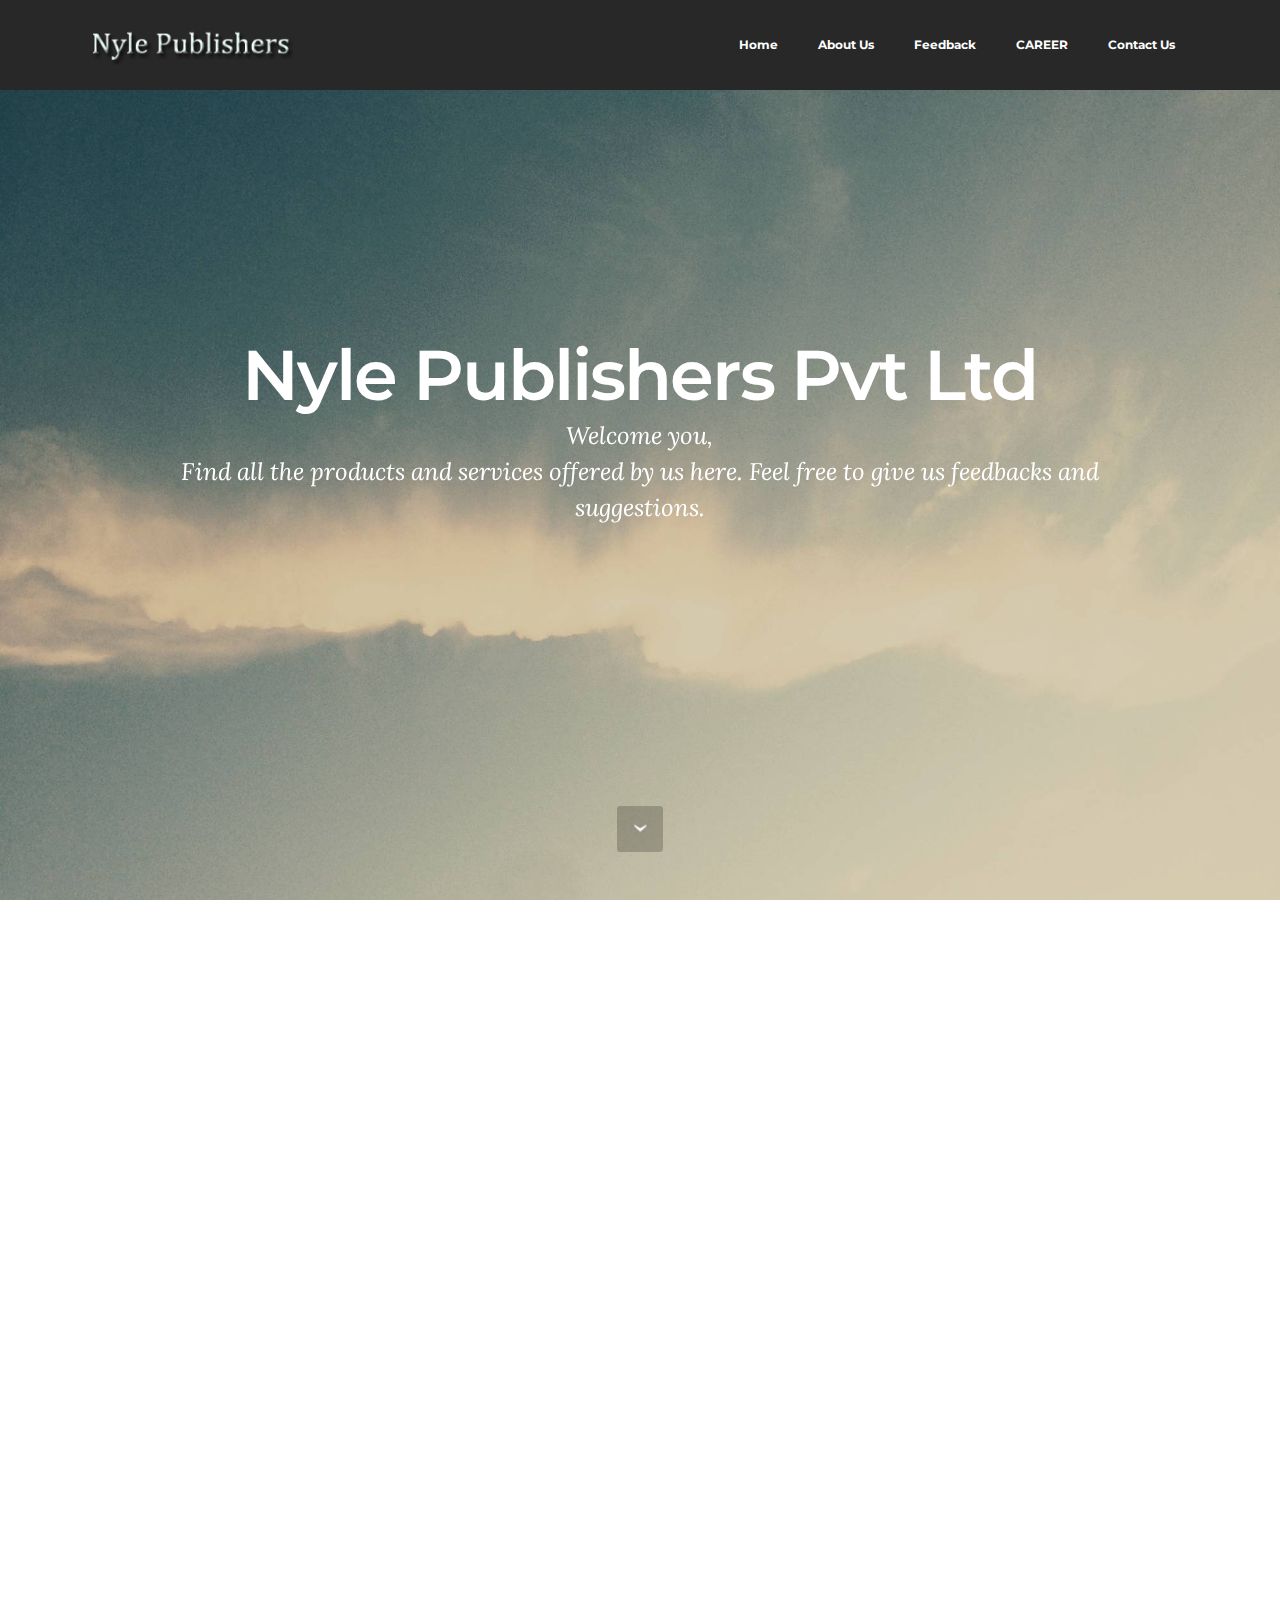
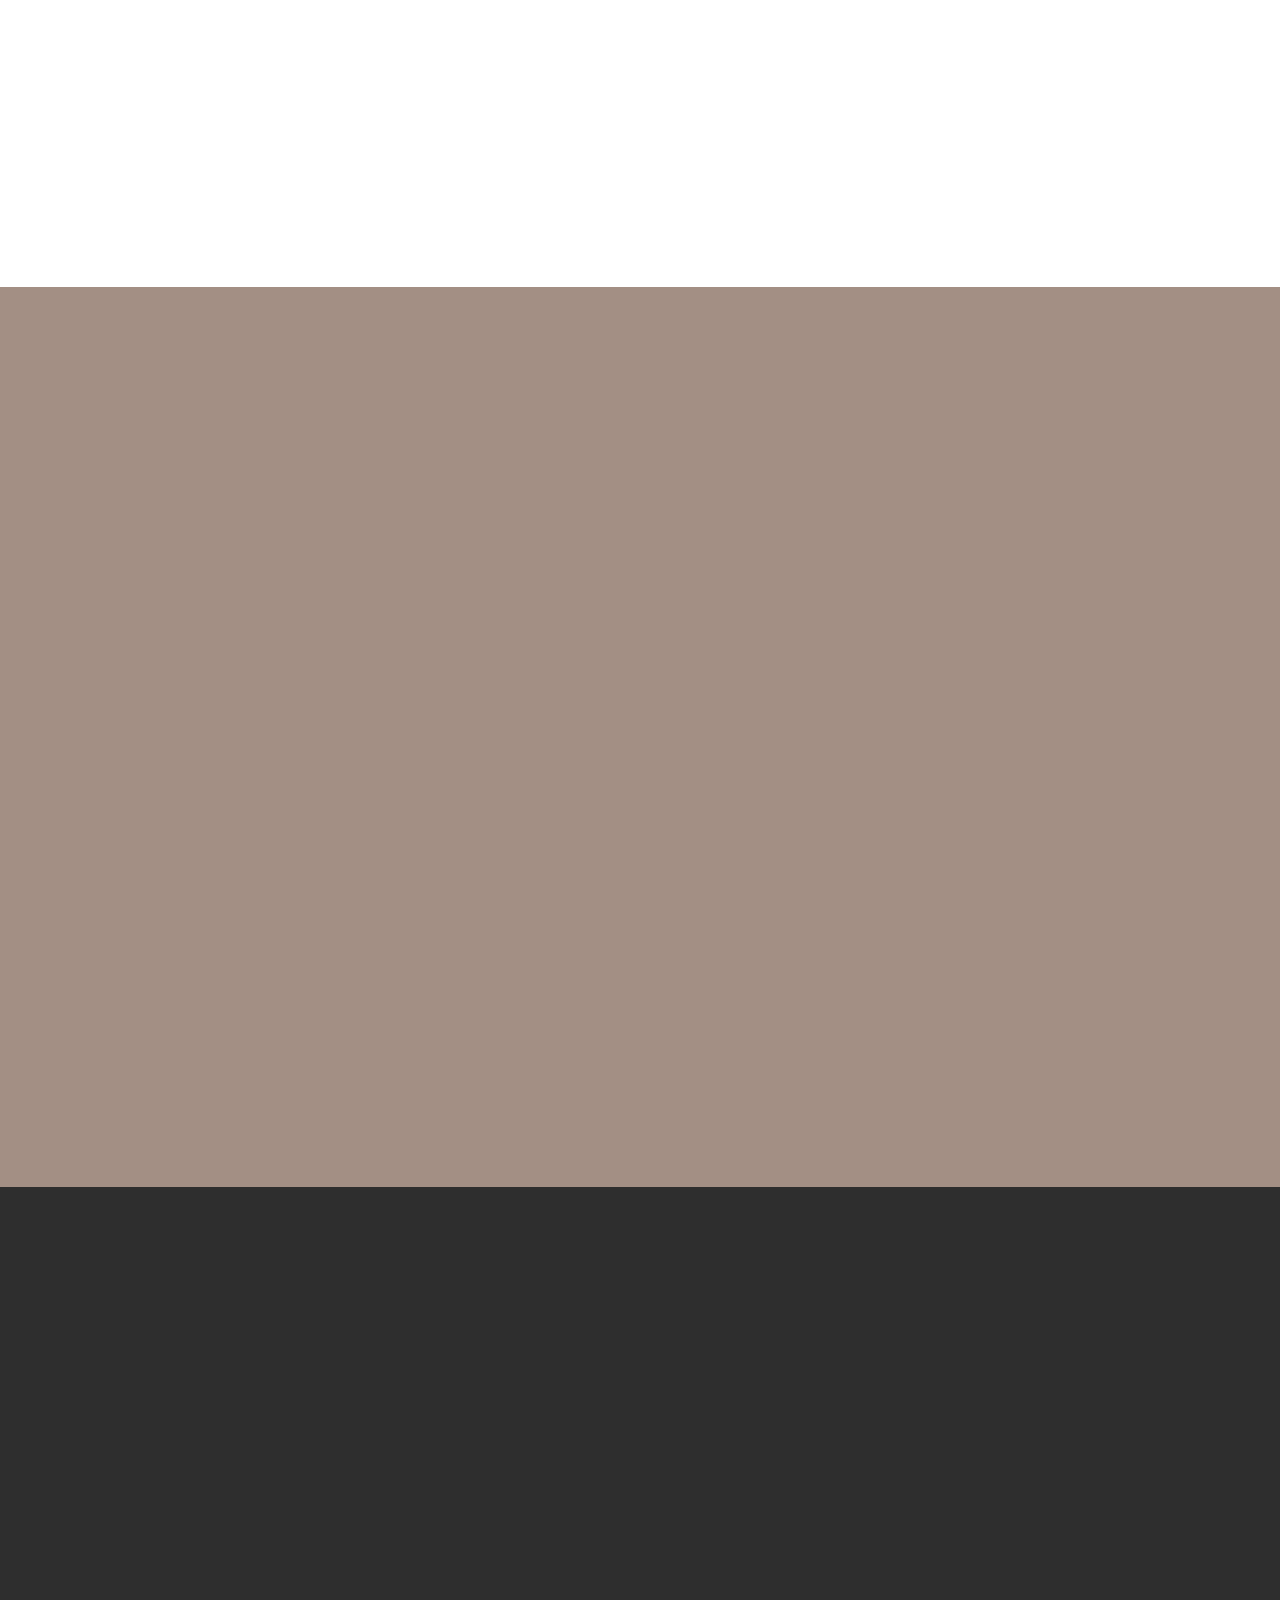
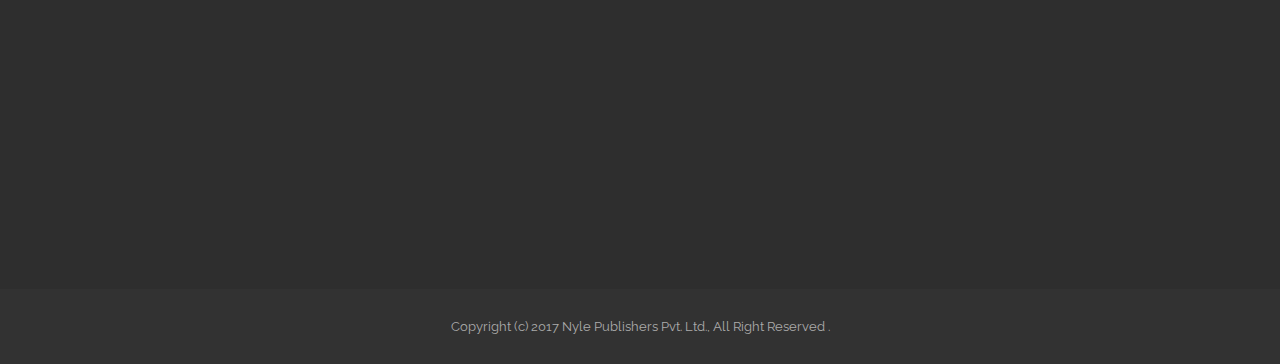
<file: index.html>
<!DOCTYPE html>
<html>
<head>
  <meta charset="UTF-8">
  <meta http-equiv="X-UA-Compatible" content="IE=edge">
  <meta name="viewport" content="width=device-width, initial-scale=1">
  <link rel="shortcut icon" href="assets/images/logo-1-538x128.png" type="image/x-icon">
  <meta name="description" content="">
  
  <link rel="stylesheet" href="https://fonts.googleapis.com/css?family=Lora:400,700,400italic,700italic&amp;subset=latin">
  <link rel="stylesheet" href="https://fonts.googleapis.com/css?family=Montserrat:400,700">
  <link rel="stylesheet" href="https://fonts.googleapis.com/css?family=Raleway:100,100i,200,200i,300,300i,400,400i,500,500i,600,600i,700,700i,800,800i,900,900i">
  <link rel="stylesheet" href="assets/bootstrap-material-design-font/css/material.css">
  <link rel="stylesheet" href="assets/et-line-font-plugin/style.css">
  <link rel="stylesheet" href="assets/tether/tether.min.css">
  <link rel="stylesheet" href="assets/bootstrap/css/bootstrap.min.css">
  <link rel="stylesheet" href="assets/animate.css/animate.min.css">
  <link rel="stylesheet" href="assets/dropdown/css/style.css">
  <link rel="stylesheet" href="assets/socicon/css/styles.css">
  <link rel="stylesheet" href="assets/theme/css/style.css">
  <link rel="stylesheet" href="assets/mobirise/css/mbr-additional.css" type="text/css">
  
  
  
</head>
<body>
<section id="menu-j">

    <nav class="navbar navbar-dropdown navbar-fixed-top">
        <div class="container">

            <div class="mbr-table">
                <div class="mbr-table-cell">

                    <div class="navbar-brand">
                        <a href="index.html" class="navbar-logo"><img src="assets/images/logo-1-538x128.png" alt="Nyle Publishers" title="Nyle Publishers"></a>
                        
                    </div>

                </div>
                <div class="mbr-table-cell">

                    <button class="navbar-toggler pull-xs-right hidden-md-up" type="button" data-toggle="collapse" data-target="#exCollapsingNavbar">
                        <div class="hamburger-icon"></div>
                    </button>

                    <ul class="nav-dropdown collapse pull-xs-right nav navbar-nav navbar-toggleable-sm" id="exCollapsingNavbar"><li class="nav-item"><a class="nav-link link" href="index.html">Home</a></li><li class="nav-item"><a class="nav-link link" href="aboutus.html">About Us</a></li><li class="nav-item"><a class="nav-link link" href="feedback.html">Feedback</a></li><li class="nav-item dropdown"><a class="nav-link link" href="career.html">CAREER</a></li><li class="nav-item"><a class="nav-link link" href="contactus.html">Contact Us</a></li></ul>
                    <button hidden="" class="navbar-toggler navbar-close" type="button" data-toggle="collapse" data-target="#exCollapsingNavbar">
                        <div class="close-icon"></div>
                    </button>

                </div>
            </div>

        </div>
    </nav>

</section>

<section class="mbr-section mbr-section-hero mbr-section-full mbr-parallax-background mbr-section-with-arrow mbr-after-navbar" id="header1-1h" style="background-image: url(assets/images/jumbotron.jpg);">

    

    <div class="mbr-table-cell">

        <div class="container">
            <div class="row">
                <div class="mbr-section col-md-10 col-md-offset-1 text-xs-center">

                    <h1 class="mbr-section-title display-1">Nyle Publishers Pvt Ltd</h1>
                    <p class="mbr-section-lead lead">Welcome you, <br>Find all the products and services offered by us here. Feel free to give us feedbacks and suggestions.</p>
                    
                </div>
            </div>
        </div>
    </div>

    <div class="mbr-arrow mbr-arrow-floating" aria-hidden="true"><a href="#msg-box5-5"><i class="mbr-arrow-icon"></i></a></div>

</section>

<section class="mbr-section" id="msg-box5-5" style="background-color: rgb(255, 255, 255); padding-top: 80px; padding-bottom: 200px;">

    
    <div class="container">
        <div class="row">
            <div class="mbr-table-md-up">

              

              <div class="mbr-table-cell col-md-5 text-xs-center text-md-right content-size">
                  <h3 class="mbr-section-title display-2">Nyle Publishers Pvt. Ltd.</h3>
                  <div class="lead">

                    <p><br>In today’s publishing world, Nyle is known as one of the innovative academic books publishers of India. We encourage anyone who feels at all compelled to write to do so. We believe writing has so much to give, so much to teach, so many surprises so that the world will be a better place for our children and for us.<br>Children’s mind is most sophisticated thing on earth , it develop very fast and effected by surroundings easily. Children gets distracted easily  because children are naturally energetic and exuberant and we cannot expect them to focus completely and not get distracted at all.<br>Our books, from K-12 have been written and designed with special focus on the latest pedagogical researches and findings, coupled with the most contemporary and proven approaches towards making learning joyful and long lasting. We pride ourselves on achieving appreciation, acclaim and acceptance from schools in India and abroad, within a very short span of time. This appreciation has served as a catalyst and motivated us to venture into higher level academic books.<br>Nyle has also been actively involved in the in-service teacher training programmes by regularly organizing and hosting interactive workshops and seminars for effective education.<br></p>

                  </div>

                  
              </div>


              


              <div class="mbr-table-cell mbr-left-padding-md-up mbr-valign-top col-md-7 image-size" style="width: 50%;">
                  <div class="mbr-figure"><img src="assets/images/desktop.jpg"></div>
              </div>

            </div>
        </div>
    </div>

</section>

<section class="mbr-section mbr-section-hero mbr-section-full header2" id="header2-1i" style="background-color: rgb(163, 143, 132);">

    

    <div class="mbr-table mbr-table-full">
        <div class="mbr-table-cell">

            <div class="container">
                <div class="mbr-section row">
                    <div class="mbr-table-md-up">
                        
                        <div class="mbr-table-cell mbr-right-padding-md-up mbr-valign-top col-md-7 image-size" style="width: 50%;">
                            <div class="mbr-figure"><img src="assets/images/table.jpg"></div>
                        </div>
                        <div class="mbr-table-cell col-md-5 text-xs-center text-md-left content-size">

                            <h3 class="mbr-section-title display-2">Nyle Publishers</h3>

                            <div class="mbr-section-text">
                                <p>Nyle is known as one of the innovative academic books publishers of India. We encourage anyone who feels at all compelled to write to do so. We believe writing has so much to give, so much to teach, so many surprises so that the world will be a better place for our children and for us.</p>
                            </div>

                            

                        </div>

                        
                        

                    </div>
                </div>
            </div>

        </div>
    </div>

    

</section>

<section class="mbr-section mbr-section-md-padding" id="social-buttons3-g" style="background-color: rgb(46, 46, 46); padding-top: 60px; padding-bottom: 30px;">
    
    <div class="container">
        <div class="row">
            <div class="col-md-8 col-md-offset-2 text-xs-center">
                <h3 class="mbr-section-title display-2">SHARE THIS PAGE!</h3>
                <div>

                  <div class="mbr-social-likes" data-counters="false">
                    <span class="btn btn-social facebook" title="Share link on Facebook">
                        <i class="socicon socicon-facebook"></i>
                    </span>
                    <span class="btn btn-social twitter" title="Share link on Twitter">
                        <i class="socicon socicon-twitter"></i>
                    </span>
                    <span class="btn btn-social plusone" title="Share link on Google+">
                        <i class="socicon socicon-googleplus"></i>
                    </span>
                    
                    
                  </div>

                </div>
            </div>
        </div>
    </div>
</section>

<section class="mbr-footer mbr-section mbr-section-md-padding" id="contacts3-f" style="background-color: rgb(46, 46, 46); padding-top: 90px; padding-bottom: 90px;">


    <div class="row">
    
            <div class="mbr-company col-xs-12 col-md-6 col-lg-3">

                <div class="mbr-company card">
                    <div><a href="index.html"><img src="assets/images/logo-1-265x63.png" class="card-img-top" alt="Nyle Publishers" title="Nyle Publishers"></a></div>
                    <div class="card-block">
                        <p class="card-text">Nyle Publishers Pvt Ltd.</p>
                    </div>
                    <ul class="list-group list-group-flush">
                        <li class="list-group-item">
                            <span class="list-group-icon"><span class="etl-icon icon-phone mbr-iconfont-company-contacts3"></span></span>
                            <span class="list-group-text">9718098031<br>9045285119</span>
                        </li>
                        <li class="list-group-item">
                            <span class="list-group-icon"><span class="etl-icon icon-global mbr-iconfont-company-contacts3"></span></span>
                            <span class="list-group-text">nylepublishers.com</span>
                        </li>
                        <li class="list-group-item active">
                            <span class="list-group-icon"><span class="etl-icon icon-envelope mbr-iconfont-company-contacts3"></span></span>
                            <span class="list-group-text">nylepublishers01@gmail.com<br><a href="mailto:info@nylepublishers.com">info@nylepublishers.com</a></span>
                        </li>
                    </ul>
                </div>

            </div>
            <div class="mbr-footer-content col-xs-12 col-md-6 col-lg-3">
                <h4>Categories</h4>
                <ul><li><a class="text-white" href="aboutus.html">About Us</a></li><li><a class="text-white" href="feedback.html">Feedback</a></li><li><a class="text-white" href="career.html">Career</a></li><li><a href="contactus.html">Contact Us</a></li></ul>
            </div>
            <div class="mbr-footer-content col-xs-12 col-md-6 col-lg-3">
                <p><strong>Office</strong><br>Jasola,New Delhi<br></p>
            </div>
            <div class="col-xs-12 col-md-6 col-lg-3" data-form-type="formoid">

                

                <form action="api.nylepublishers.com/contact" method="post">

                    

                    

                    <div class="form-group">
                        <label class="form-control-label" for="contacts3-f-email">Email<span class="form-asterisk">*</span></label>
                        <input type="email" class="form-control input-sm input-inverse" name="email" required="" data-form-field="Email" id="contacts3-f-email">
                    </div>

                    

                    <div class="form-group">
                        <label class="form-control-label" for="contacts3-f-message">Message</label>
                        <textarea class="form-control input-sm input-inverse" name="message" data-form-field="Message" rows="5" id="contacts3-f-message"></textarea>
                    </div>

                    <div><button type="submit" class="btn btn-sm btn-black">Contact us</button></div>

                </form>

            </div>
        </div>
</section>

<footer class="mbr-small-footer mbr-section mbr-section-nopadding" id="footer1-h" style="background-color: rgb(50, 50, 50); padding-top: 1.75rem; padding-bottom: 1.75rem;">
    
    <div class="container">
        <p class="text-xs-center">Copyright (c) 2017 Nyle Publishers Pvt. Ltd., All Right Reserved .</p>
    </div>
</footer>


  <script src="assets/web/assets/jquery/jquery.min.js"></script>
  <script src="assets/tether/tether.min.js"></script>
  <script src="assets/bootstrap/js/bootstrap.min.js"></script>
  <script src="assets/smooth-scroll/smooth-scroll.js"></script>
  <script src="assets/jarallax/jarallax.js"></script>
  <script src="assets/viewport-checker/jquery.viewportchecker.js"></script>
  <script src="assets/dropdown/js/script.min.js"></script>
  <script src="assets/touch-swipe/jquery.touch-swipe.min.js"></script>
  <script src="assets/social-likes/social-likes.js"></script>
  <script src="assets/theme/js/script.js"></script>
  
  
  <input name="animation" type="hidden">
  </body>
</html>
</file>
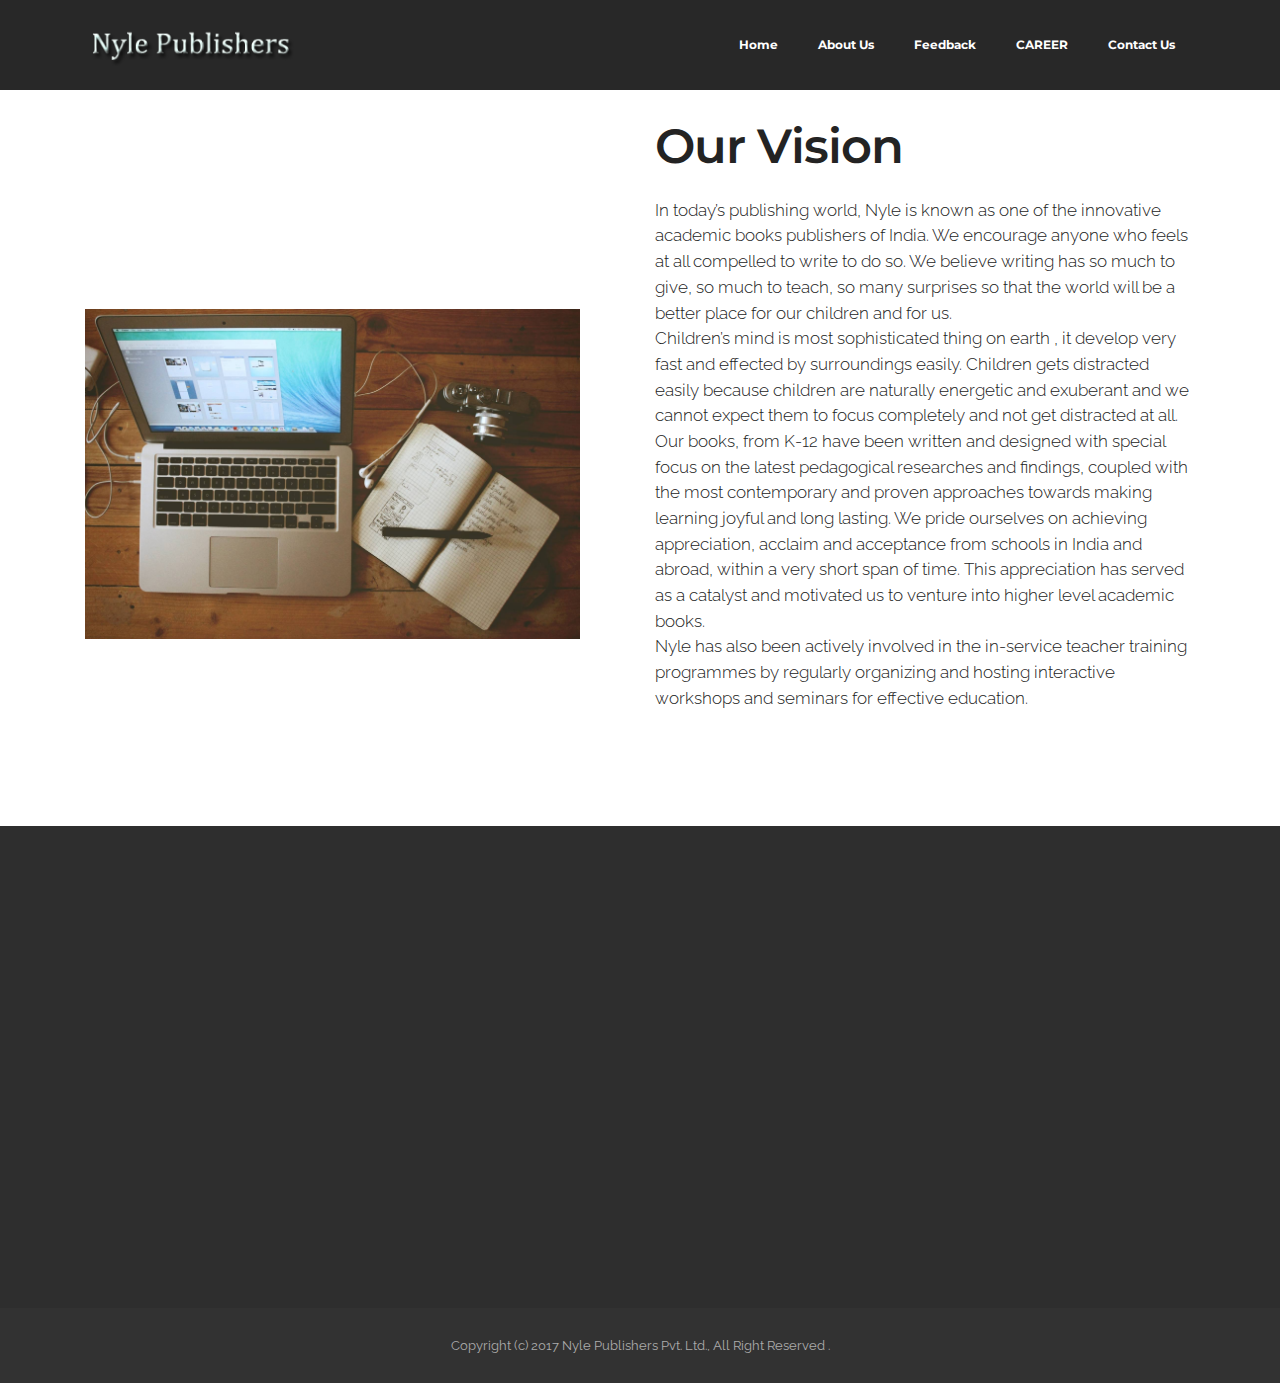
<file: aboutus.html>
<!DOCTYPE html>
<html>
<head>
  <meta charset="UTF-8">
  <meta http-equiv="X-UA-Compatible" content="IE=edge">
  <meta name="viewport" content="width=device-width, initial-scale=1">
  <link rel="shortcut icon" href="assets/images/logo-1-538x128.png" type="image/x-icon">
  <meta name="description" content="">
  <title>About Us</title>
  <link rel="stylesheet" href="https://fonts.googleapis.com/css?family=Lora:400,700,400italic,700italic&amp;subset=latin">
  <link rel="stylesheet" href="https://fonts.googleapis.com/css?family=Montserrat:400,700">
  <link rel="stylesheet" href="https://fonts.googleapis.com/css?family=Raleway:100,100i,200,200i,300,300i,400,400i,500,500i,600,600i,700,700i,800,800i,900,900i">
  <link rel="stylesheet" href="assets/bootstrap-material-design-font/css/material.css">
  <link rel="stylesheet" href="assets/et-line-font-plugin/style.css">
  <link rel="stylesheet" href="assets/tether/tether.min.css">
  <link rel="stylesheet" href="assets/bootstrap/css/bootstrap.min.css">
  <link rel="stylesheet" href="assets/dropdown/css/style.css">
  <link rel="stylesheet" href="assets/animate.css/animate.min.css">
  <link rel="stylesheet" href="assets/theme/css/style.css">
  <link rel="stylesheet" href="assets/mobirise/css/mbr-additional.css" type="text/css">
  
  
  
</head>
<body>
<section id="menu-k">

    <nav class="navbar navbar-dropdown navbar-fixed-top">
        <div class="container">

            <div class="mbr-table">
                <div class="mbr-table-cell">

                    <div class="navbar-brand">
                        <a href="index.html" class="navbar-logo"><img src="assets/images/logo-1-538x128.png" alt="Nyle Publishers" title="Nyle Publishers"></a>
                        <a class="navbar-caption" href="https://mobirise.com"></a>
                    </div>

                </div>
                <div class="mbr-table-cell">

                    <button class="navbar-toggler pull-xs-right hidden-md-up" type="button" data-toggle="collapse" data-target="#exCollapsingNavbar">
                        <div class="hamburger-icon"></div>
                    </button>

                    <ul class="nav-dropdown collapse pull-xs-right nav navbar-nav navbar-toggleable-sm" id="exCollapsingNavbar"><li class="nav-item"><a class="nav-link link" href="index.html">Home</a></li><li class="nav-item"><a class="nav-link link" href="aboutus.html">About Us</a></li><li class="nav-item"><a class="nav-link link" href="feedback.html">Feedback</a></li><li class="nav-item dropdown"><a class="nav-link link" href="career.html">CAREER</a></li><li class="nav-item"><a class="nav-link link" href="contactus.html">Contact Us</a></li></ul>
                    <button hidden="" class="navbar-toggler navbar-close" type="button" data-toggle="collapse" data-target="#exCollapsingNavbar">
                        <div class="close-icon"></div>
                    </button>

                </div>
            </div>

        </div>
    </nav>

</section>

<section class="mbr-section mbr-after-navbar" id="msg-box5-o" style="background-color: rgb(255, 255, 255); padding-top: 120px; padding-bottom: 0px;">

    
    <div class="container">
        <div class="row">
            <div class="mbr-table-md-up">

              <div class="mbr-table-cell mbr-right-padding-md-up mbr-valign-top col-md-7 image-size" style="width: 50%;">
                  <div class="mbr-figure"><img src="assets/images/desktop.jpg"></div>
              </div>

              


              <div class="mbr-table-cell col-md-5 text-xs-center text-md-left content-size">
                  <h3 class="mbr-section-title display-2">Our Vision<br></h3>
                  <div class="lead">

                    <p>In today’s publishing world, Nyle is known as one of the innovative academic books publishers of India. We encourage anyone who feels at all compelled to write to do so. We believe writing has so much to give, so much to teach, so many surprises so that the world will be a better place for our children and for us.<br>Children’s mind is most sophisticated thing on earth , it develop very fast and effected by surroundings easily. Children gets distracted easily  because children are naturally energetic and exuberant and we cannot expect them to focus completely and not get distracted at all.<br>Our books, from K-12 have been written and designed with special focus on the latest pedagogical researches and findings, coupled with the most contemporary and proven approaches towards making learning joyful and long lasting. We pride ourselves on achieving appreciation, acclaim and acceptance from schools in India and abroad, within a very short span of time. This appreciation has served as a catalyst and motivated us to venture into higher level academic books.<br>Nyle has also been actively involved in the in-service teacher training programmes by regularly organizing and hosting interactive workshops and seminars for effective education.<br><br><br>&nbsp; &nbsp; &nbsp; &nbsp; &nbsp;&nbsp;<br></p>

                  </div>

                  
              </div>


              

            </div>
        </div>
    </div>

</section>

<section class="mbr-footer mbr-section mbr-section-md-padding" id="contacts3-l" style="background-color: rgb(46, 46, 46); padding-top: 90px; padding-bottom: 90px;">


    <div class="row">
    
            <div class="mbr-company col-xs-12 col-md-6 col-lg-3">

                <div class="mbr-company card">
                    <div><a href="index.html"><img src="assets/images/logo-1-265x63.png" class="card-img-top" alt="Nyle Publishers" title="Nyle Publishers"></a></div>
                    <div class="card-block">
                        <p class="card-text">Nyle Publishers Pvt Ltd.</p>
                    </div>
                    <ul class="list-group list-group-flush">
                        <li class="list-group-item">
                            <span class="list-group-icon"><span class="etl-icon icon-phone mbr-iconfont-company-contacts3"></span></span>
                            <span class="list-group-text">9718098031<br>9045285119</span>
                        </li>
                        <li class="list-group-item">
                            <span class="list-group-icon"><span class="etl-icon icon-global mbr-iconfont-company-contacts3"></span></span>
                            <span class="list-group-text">nylepublishers.com</span>
                        </li>
                        <li class="list-group-item active">
                            <span class="list-group-icon"><span class="etl-icon icon-envelope mbr-iconfont-company-contacts3"></span></span>
                            <span class="list-group-text">nylepublishers01@gmail.com<br><a href="mailto:info@nylepublishers.com">info@nylepublishers.com</a></span>
                        </li>
                    </ul>
                </div>

            </div>
            <div class="mbr-footer-content col-xs-12 col-md-6 col-lg-3">
                <h4>Categories</h4>
                <ul><li><a class="text-white" href="aboutus.html">About Us</a></li><li><a class="text-white" href="feedback.html">Feedback</a></li><li><a class="text-white" href="career.html">Career</a></li><li><a href="contactus.html">Contact Us</a></li></ul>
            </div>
            <div class="mbr-footer-content col-xs-12 col-md-6 col-lg-3">
                <p><strong>Office</strong><br>Jasola, Delhi<br></p>
            </div>
            <div class="col-xs-12 col-md-6 col-lg-3" data-form-type="formoid">

                

                <form action="api.nylepublishers.com/contact" method="post">

                    

                    

                    <div class="form-group">
                        <label class="form-control-label" for="contacts3-l-email">Email<span class="form-asterisk">*</span></label>
                        <input type="email" class="form-control input-sm input-inverse" name="email" required="" data-form-field="Email" id="contacts3-l-email">
                    </div>

                    

                    <div class="form-group">
                        <label class="form-control-label" for="contacts3-l-message">Message</label>
                        <textarea class="form-control input-sm input-inverse" name="message" data-form-field="Message" rows="5" id="contacts3-l-message"></textarea>
                    </div>

                    <div><button type="submit" class="btn btn-sm btn-black">Contact us</button></div>

                </form>

            </div>
        </div>
</section>

<footer class="mbr-small-footer mbr-section mbr-section-nopadding" id="footer1-m" style="background-color: rgb(50, 50, 50); padding-top: 1.75rem; padding-bottom: 1.75rem;">
    
    <div class="container">
        <p class="text-xs-center">Copyright (c) 2017 Nyle Publishers Pvt. Ltd., All Right Reserved .</p>
    </div>
</footer>


  <script src="assets/web/assets/jquery/jquery.min.js"></script>
  <script src="assets/tether/tether.min.js"></script>
  <script src="assets/bootstrap/js/bootstrap.min.js"></script>
  <script src="assets/smooth-scroll/smooth-scroll.js"></script>
  <script src="assets/dropdown/js/script.min.js"></script>
  <script src="assets/touch-swipe/jquery.touch-swipe.min.js"></script>
  <script src="assets/viewport-checker/jquery.viewportchecker.js"></script>
  <script src="assets/theme/js/script.js"></script>
  
  
  <input name="animation" type="hidden">
  </body>
</html>
</file>
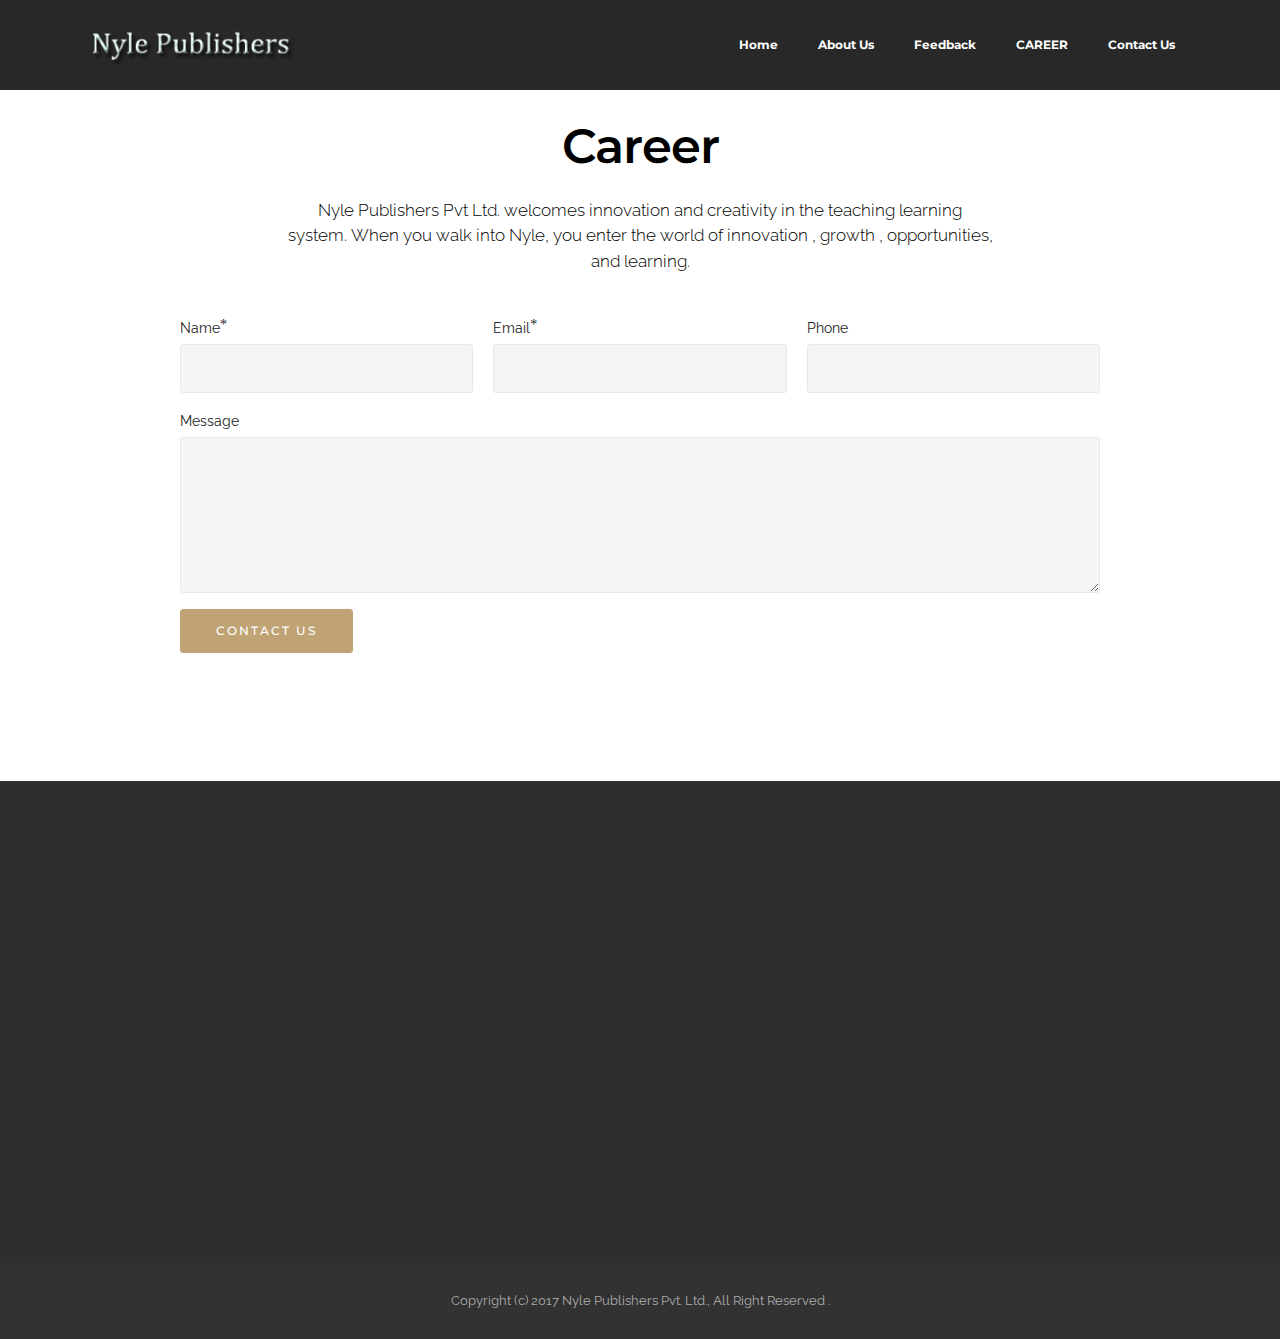
<file: career.html>
<!DOCTYPE html>
<html>
<head>
  <meta charset="UTF-8">
  <meta http-equiv="X-UA-Compatible" content="IE=edge">
  <meta name="viewport" content="width=device-width, initial-scale=1">
  <link rel="shortcut icon" href="assets/images/logo-1-538x128.png" type="image/x-icon">
  <meta name="description" content="">
  <title>Careers</title>
  <link rel="stylesheet" href="https://fonts.googleapis.com/css?family=Lora:400,700,400italic,700italic&amp;subset=latin">
  <link rel="stylesheet" href="https://fonts.googleapis.com/css?family=Montserrat:400,700">
  <link rel="stylesheet" href="https://fonts.googleapis.com/css?family=Raleway:100,100i,200,200i,300,300i,400,400i,500,500i,600,600i,700,700i,800,800i,900,900i">
  <link rel="stylesheet" href="assets/bootstrap-material-design-font/css/material.css">
  <link rel="stylesheet" href="assets/et-line-font-plugin/style.css">
  <link rel="stylesheet" href="assets/tether/tether.min.css">
  <link rel="stylesheet" href="assets/bootstrap/css/bootstrap.min.css">
  <link rel="stylesheet" href="assets/animate.css/animate.min.css">
  <link rel="stylesheet" href="assets/dropdown/css/style.css">
  <link rel="stylesheet" href="assets/theme/css/style.css">
  <link rel="stylesheet" href="assets/mobirise/css/mbr-additional.css" type="text/css">
  
  
  
</head>
<body>
<section id="menu-14">

    <nav class="navbar navbar-dropdown navbar-fixed-top">
        <div class="container">

            <div class="mbr-table">
                <div class="mbr-table-cell">

                    <div class="navbar-brand">
                        <a href="index.html" class="navbar-logo"><img src="assets/images/logo-1-538x128.png" alt="Nyle Publishers" title="Nyle Publishers"></a>
                        
                    </div>

                </div>
                <div class="mbr-table-cell">

                    <button class="navbar-toggler pull-xs-right hidden-md-up" type="button" data-toggle="collapse" data-target="#exCollapsingNavbar">
                        <div class="hamburger-icon"></div>
                    </button>

                    <ul class="nav-dropdown collapse pull-xs-right nav navbar-nav navbar-toggleable-sm" id="exCollapsingNavbar"><li class="nav-item"><a class="nav-link link" href="index.html">Home</a></li><li class="nav-item"><a class="nav-link link" href="aboutus.html">About Us</a></li><li class="nav-item"><a class="nav-link link" href="feedback.html">Feedback</a></li><li class="nav-item dropdown"><a class="nav-link link" href="career.html">CAREER</a></li><li class="nav-item"><a class="nav-link link" href="contactus.html">Contact Us</a></li></ul>
                    <button hidden="" class="navbar-toggler navbar-close" type="button" data-toggle="collapse" data-target="#exCollapsingNavbar">
                        <div class="close-icon"></div>
                    </button>

                </div>
            </div>

        </div>
    </nav>

</section>

<section class="mbr-section article mbr-after-navbar" id="msg-box3-18" style="background-color: rgb(255, 255, 255); padding-top: 120px; padding-bottom: 0px;">

    
    <div class="container">
        <div class="row">
            <div class="col-md-8 col-md-offset-2 text-xs-center">
                <h3 class="mbr-section-title display-2">Career</h3>
                <div class="lead"><p>Nyle Publishers Pvt Ltd. welcomes innovation and creativity in the teaching learning system.&nbsp;<span style="font-size: 1.07rem; line-height: 1.5;">When you walk into Nyle, you enter the world of  innovation , growth , opportunities, and learning.</span></p></div>
                
            </div>
        </div>
    </div>

</section>

<section class="mbr-section" id="form1-17" style="background-color: rgb(255, 255, 255); padding-top: 0px; padding-bottom: 120px;">
    
    <div class="mbr-section mbr-section__container mbr-section__container--middle">
        <div class="container">
            <div class="row">
                <div class="col-xs-12 text-xs-center">
                    
                    
                </div>
            </div>
        </div>
    </div>
    <div class="mbr-section mbr-section-nopadding">
        <div class="container">
            <div class="row">
                <div class="col-xs-12 col-lg-10 col-lg-offset-1" data-form-type="formoid">


                    


                    <form action="api.nylepublisherspvtltd.com/career" method="post">

                        

                        <div class="row row-sm-offset">

                            <div class="col-xs-12 col-md-4">
                                <div class="form-group">
                                    <label class="form-control-label" for="form1-17-name">Name<span class="form-asterisk">*</span></label>
                                    <input type="text" class="form-control" name="name" required="" data-form-field="Name" id="form1-17-name">
                                </div>
                            </div>

                            <div class="col-xs-12 col-md-4">
                                <div class="form-group">
                                    <label class="form-control-label" for="form1-17-email">Email<span class="form-asterisk">*</span></label>
                                    <input type="email" class="form-control" name="email" required="" data-form-field="Email" id="form1-17-email">
                                </div>
                            </div>

                            <div class="col-xs-12 col-md-4">
                                <div class="form-group">
                                    <label class="form-control-label" for="form1-17-phone">Phone</label>
                                    <input type="tel" class="form-control" name="phone" data-form-field="Phone" id="form1-17-phone">
                                </div>
                            </div>

                        </div>

                        <div class="form-group">
                            <label class="form-control-label" for="form1-17-message">Message</label>
                            <textarea class="form-control" name="message" rows="7" data-form-field="Message" id="form1-17-message"></textarea>
                        </div>

                        <div><button type="submit" class="btn btn-primary">CONTACT US</button></div>

                    </form>
                </div>
            </div>
        </div>
    </div>
</section>

<section class="mbr-footer mbr-section mbr-section-md-padding" id="contacts3-15" style="background-color: rgb(46, 46, 46); padding-top: 90px; padding-bottom: 90px;">


    <div class="row">
    
            <div class="mbr-company col-xs-12 col-md-6 col-lg-3">

                <div class="mbr-company card">
                    <div><a href="index.html"><img src="assets/images/logo-1-265x63.png" class="card-img-top" alt="Nyle Publishers" title="Nyle Publishers"></a></div>
                    <div class="card-block">
                        <p class="card-text">Nyle Publishers Pvt Ltd.</p>
                    </div>
                    <ul class="list-group list-group-flush">
                        <li class="list-group-item">
                            <span class="list-group-icon"><span class="etl-icon icon-phone mbr-iconfont-company-contacts3"></span></span>
                            <span class="list-group-text">9718098031<br>9045285119</span>
                        </li>
                        <li class="list-group-item">
                            <span class="list-group-icon"><span class="etl-icon icon-global mbr-iconfont-company-contacts3"></span></span>
                            <span class="list-group-text">nylepublishers.com</span>
                        </li>
                        <li class="list-group-item active">
                            <span class="list-group-icon"><span class="etl-icon icon-envelope mbr-iconfont-company-contacts3"></span></span>
                            <span class="list-group-text">nylepublishers01@gmail.com<br><a href="mailto:info@nylepublishers.com">info@nylepublishers.com</a></span>
                        </li>
                    </ul>
                </div>

            </div>
            <div class="mbr-footer-content col-xs-12 col-md-6 col-lg-3">
                <h4>Categories</h4>
                <ul><li><a class="text-white" href="aboutus.html">About Us</a></li><li><a class="text-white" href="feedback.html">Feedback</a></li><li><a class="text-white" href="career.html">Career</a></li><li><a href="contactus.html">Contact Us</a></li></ul>
            </div>
            <div class="mbr-footer-content col-xs-12 col-md-6 col-lg-3">
                <p><strong>Office</strong><br>Jasola, Delhi<br></p>
            </div>
            <div class="col-xs-12 col-md-6 col-lg-3" data-form-type="formoid">

                

                <form action="api.nylepublishers.com/contact" method="post">

                    

                    

                    <div class="form-group">
                        <label class="form-control-label" for="contacts3-15-email">Email<span class="form-asterisk">*</span></label>
                        <input type="email" class="form-control input-sm input-inverse" name="email" required="" data-form-field="Email" id="contacts3-15-email">
                    </div>

                    

                    <div class="form-group">
                        <label class="form-control-label" for="contacts3-15-message">Message</label>
                        <textarea class="form-control input-sm input-inverse" name="message" data-form-field="Message" rows="5" id="contacts3-15-message"></textarea>
                    </div>

                    <div><button type="submit" class="btn btn-sm btn-black">Contact us</button></div>

                </form>

            </div>
        </div>
</section>

<footer class="mbr-small-footer mbr-section mbr-section-nopadding" id="footer1-16" style="background-color: rgb(50, 50, 50); padding-top: 1.75rem; padding-bottom: 1.75rem;">
    
    <div class="container">
        <p class="text-xs-center">Copyright (c) 2017 Nyle Publishers Pvt. Ltd., All Right Reserved .</p>
    </div>
</footer>


  <script src="assets/web/assets/jquery/jquery.min.js"></script>
  <script src="assets/tether/tether.min.js"></script>
  <script src="assets/bootstrap/js/bootstrap.min.js"></script>
  <script src="assets/smooth-scroll/smooth-scroll.js"></script>
  <script src="assets/viewport-checker/jquery.viewportchecker.js"></script>
  <script src="assets/dropdown/js/script.min.js"></script>
  <script src="assets/touch-swipe/jquery.touch-swipe.min.js"></script>
  <script src="assets/theme/js/script.js"></script>
  
  
  <input name="animation" type="hidden">
  </body>
</html>
</file>
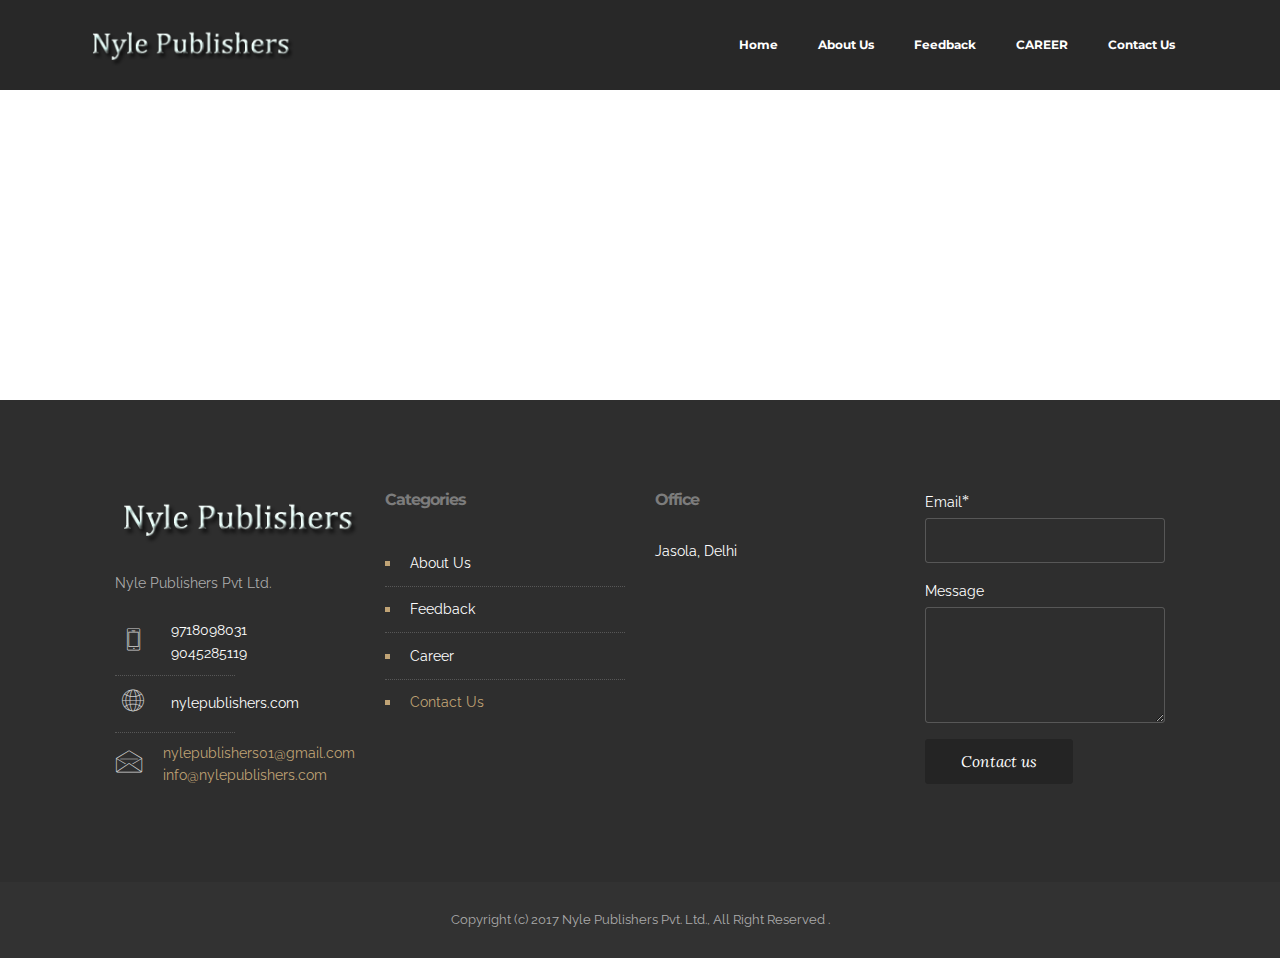
<file: contactus.html>
<!DOCTYPE html>
<html>
<head>
  <meta charset="UTF-8">
  <meta http-equiv="X-UA-Compatible" content="IE=edge">
  <meta name="viewport" content="width=device-width, initial-scale=1">
  <link rel="shortcut icon" href="assets/images/logo-1-538x128.png" type="image/x-icon">
  <meta name="description" content="">
  <title>Contact Us</title>
  <link rel="stylesheet" href="https://fonts.googleapis.com/css?family=Lora:400,700,400italic,700italic&amp;subset=latin">
  <link rel="stylesheet" href="https://fonts.googleapis.com/css?family=Montserrat:400,700">
  <link rel="stylesheet" href="https://fonts.googleapis.com/css?family=Raleway:100,100i,200,200i,300,300i,400,400i,500,500i,600,600i,700,700i,800,800i,900,900i">
  <link rel="stylesheet" href="assets/bootstrap-material-design-font/css/material.css">
  <link rel="stylesheet" href="assets/et-line-font-plugin/style.css">
  <link rel="stylesheet" href="assets/tether/tether.min.css">
  <link rel="stylesheet" href="assets/bootstrap/css/bootstrap.min.css">
  <link rel="stylesheet" href="assets/animate.css/animate.min.css">
  <link rel="stylesheet" href="assets/dropdown/css/style.css">
  <link rel="stylesheet" href="assets/theme/css/style.css">
  <link rel="stylesheet" href="assets/mobirise/css/mbr-additional.css" type="text/css">
  
  
  
</head>
<body>
<section id="menu-19">

    <nav class="navbar navbar-dropdown navbar-fixed-top">
        <div class="container">

            <div class="mbr-table">
                <div class="mbr-table-cell">

                    <div class="navbar-brand">
                        <a href="index.html" class="navbar-logo"><img src="assets/images/logo-1-538x128.png" alt="Nyle Publishers" title="Nyle Publishers"></a>
                        
                    </div>

                </div>
                <div class="mbr-table-cell">

                    <button class="navbar-toggler pull-xs-right hidden-md-up" type="button" data-toggle="collapse" data-target="#exCollapsingNavbar">
                        <div class="hamburger-icon"></div>
                    </button>

                    <ul class="nav-dropdown collapse pull-xs-right nav navbar-nav navbar-toggleable-sm" id="exCollapsingNavbar"><li class="nav-item"><a class="nav-link link" href="index.html">Home</a></li><li class="nav-item"><a class="nav-link link" href="aboutus.html">About Us</a></li><li class="nav-item"><a class="nav-link link" href="feedback.html">Feedback</a></li><li class="nav-item dropdown"><a class="nav-link link" href="career.html">CAREER</a></li><li class="nav-item"><a class="nav-link link" href="contactus.html">Contact Us</a></li></ul>
                    <button hidden="" class="navbar-toggler navbar-close" type="button" data-toggle="collapse" data-target="#exCollapsingNavbar">
                        <div class="close-icon"></div>
                    </button>

                </div>
            </div>

        </div>
    </nav>

</section>

<section class="mbr-section mbr-section-nopadding mbr-after-navbar" id="map1-1c">
    <div class="mbr-map"><iframe frameborder="0" style="border:0" src="https://www.google.com/maps/embed/v1/place?key=AIzaSyA0Dx_boXQiwvdz8sJHoYeZNVTdoWONYkU&amp;q=place_id:ChIJI-J1Dd_8DDkRBfKom8aB724" allowfullscreen=""></iframe></div>
</section>

<section class="mbr-footer mbr-section mbr-section-md-padding" id="contacts3-1a" style="background-color: rgb(46, 46, 46); padding-top: 90px; padding-bottom: 90px;">


    <div class="row">
    
            <div class="mbr-company col-xs-12 col-md-6 col-lg-3">

                <div class="mbr-company card">
                    <div><a href="index.html"><img src="assets/images/logo-1-265x63.png" class="card-img-top" alt="Nyle Publishers" title="Nyle Publishers"></a></div>
                    <div class="card-block">
                        <p class="card-text">Nyle Publishers Pvt Ltd.</p>
                    </div>
                    <ul class="list-group list-group-flush">
                        <li class="list-group-item">
                            <span class="list-group-icon"><span class="etl-icon icon-phone mbr-iconfont-company-contacts3"></span></span>
                            <span class="list-group-text">9718098031<br>9045285119</span>
                        </li>
                        <li class="list-group-item">
                            <span class="list-group-icon"><span class="etl-icon icon-global mbr-iconfont-company-contacts3"></span></span>
                            <span class="list-group-text">nylepublishers.com</span>
                        </li>
                        <li class="list-group-item active">
                            <span class="list-group-icon"><span class="etl-icon icon-envelope mbr-iconfont-company-contacts3"></span></span>
                            <span class="list-group-text">nylepublishers01@gmail.com<br><a href="mailto:info@nylepublishers.com">info@nylepublishers.com</a></span>
                        </li>
                    </ul>
                </div>

            </div>
            <div class="mbr-footer-content col-xs-12 col-md-6 col-lg-3">
                <h4>Categories</h4>
                <ul><li><a class="text-white" href="aboutus.html">About Us</a></li><li><a class="text-white" href="feedback.html">Feedback</a></li><li><a class="text-white" href="career.html">Career</a></li><li><a href="contactus.html">Contact Us</a></li></ul>
            </div>
            <div class="mbr-footer-content col-xs-12 col-md-6 col-lg-3">
                <p><strong>Office</strong><br>Jasola, Delhi<br></p>
            </div>
            <div class="col-xs-12 col-md-6 col-lg-3" data-form-type="formoid">

                

                <form action="api.nylepublishers.com/contact" method="post">
                    

                    <div class="form-group">
                        <label class="form-control-label" for="contacts3-1a-email">Email<span class="form-asterisk">*</span></label>
                        <input type="email" class="form-control input-sm input-inverse" name="email" required="" data-form-field="Email" id="contacts3-1a-email">
                    </div>

                    

                    <div class="form-group">
                        <label class="form-control-label" for="contacts3-1a-message">Message</label>
                        <textarea class="form-control input-sm input-inverse" name="message" data-form-field="Message" rows="5" id="contacts3-1a-message"></textarea>
                    </div>

                    <div><button type="submit" class="btn btn-sm btn-black">Contact us</button></div>

                </form>

            </div>
        </div>
</section>

<footer class="mbr-small-footer mbr-section mbr-section-nopadding" id="footer1-1b" style="background-color: rgb(50, 50, 50); padding-top: 1.75rem; padding-bottom: 1.75rem;">
    
    <div class="container">
        <p class="text-xs-center">Copyright (c) 2017 Nyle Publishers Pvt. Ltd., All Right Reserved .</p>
    </div>
</footer>


  <script src="assets/web/assets/jquery/jquery.min.js"></script>
  <script src="assets/tether/tether.min.js"></script>
  <script src="assets/bootstrap/js/bootstrap.min.js"></script>
  <script src="assets/smooth-scroll/smooth-scroll.js"></script>
  <script src="assets/viewport-checker/jquery.viewportchecker.js"></script>
  <script src="assets/dropdown/js/script.min.js"></script>
  <script src="assets/touch-swipe/jquery.touch-swipe.min.js"></script>
  <script src="assets/theme/js/script.js"></script>
  
  
  <input name="animation" type="hidden">
  </body>
</html>
</file>
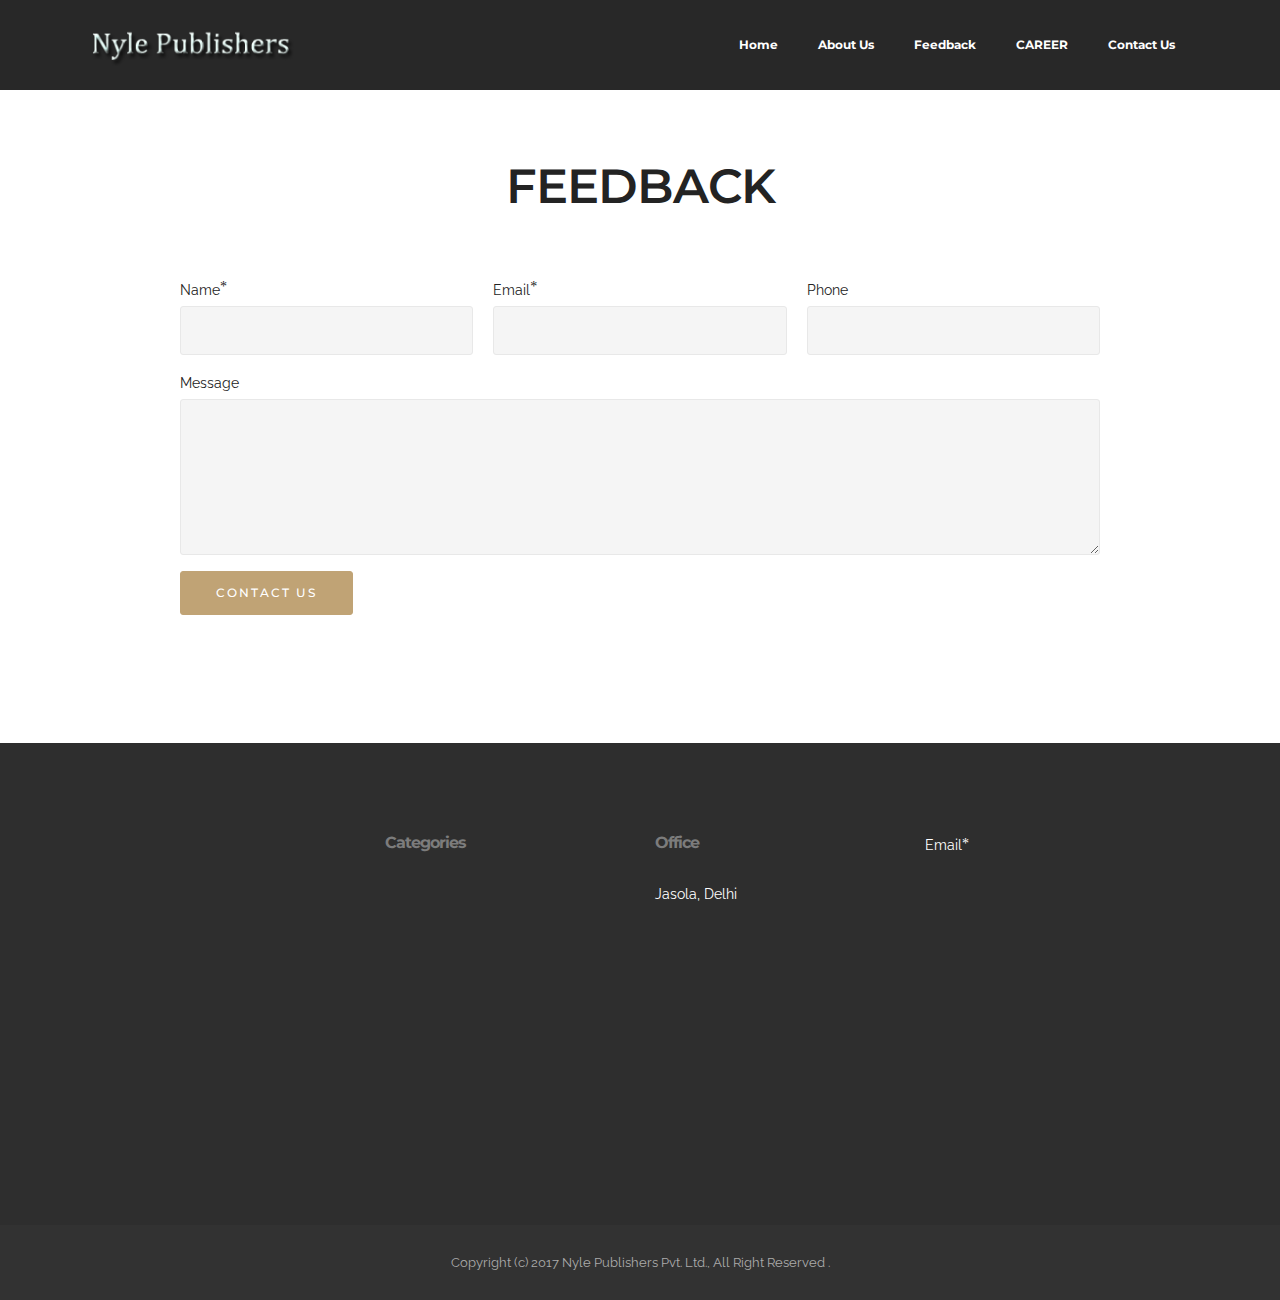
<file: feedback.html>
<!DOCTYPE html>
<html>
<head>
  <meta charset="UTF-8">
  <meta http-equiv="X-UA-Compatible" content="IE=edge">
  <meta name="viewport" content="width=device-width, initial-scale=1">
  <link rel="shortcut icon" href="assets/images/logo-1-538x128.png" type="image/x-icon">
  <meta name="description" content="">
  <title>Feedback</title>
  <link rel="stylesheet" href="https://fonts.googleapis.com/css?family=Lora:400,700,400italic,700italic&amp;subset=latin">
  <link rel="stylesheet" href="https://fonts.googleapis.com/css?family=Montserrat:400,700">
  <link rel="stylesheet" href="https://fonts.googleapis.com/css?family=Raleway:100,100i,200,200i,300,300i,400,400i,500,500i,600,600i,700,700i,800,800i,900,900i">
  <link rel="stylesheet" href="assets/bootstrap-material-design-font/css/material.css">
  <link rel="stylesheet" href="assets/et-line-font-plugin/style.css">
  <link rel="stylesheet" href="assets/tether/tether.min.css">
  <link rel="stylesheet" href="assets/bootstrap/css/bootstrap.min.css">
  <link rel="stylesheet" href="assets/animate.css/animate.min.css">
  <link rel="stylesheet" href="assets/dropdown/css/style.css">
  <link rel="stylesheet" href="assets/theme/css/style.css">
  <link rel="stylesheet" href="assets/mobirise/css/mbr-additional.css" type="text/css">
  
  
  
</head>
<body>
<section id="menu-10">

    <nav class="navbar navbar-dropdown navbar-fixed-top">
        <div class="container">

            <div class="mbr-table">
                <div class="mbr-table-cell">

                    <div class="navbar-brand">
                        <a href="index.html" class="navbar-logo"><img src="assets/images/logo-1-538x128.png" alt="Nyle Publishers" title="Nyle Publishers"></a>
                        
                    </div>

                </div>
                <div class="mbr-table-cell">

                    <button class="navbar-toggler pull-xs-right hidden-md-up" type="button" data-toggle="collapse" data-target="#exCollapsingNavbar">
                        <div class="hamburger-icon"></div>
                    </button>

                    <ul class="nav-dropdown collapse pull-xs-right nav navbar-nav navbar-toggleable-sm" id="exCollapsingNavbar"><li class="nav-item"><a class="nav-link link" href="index.html">Home</a></li><li class="nav-item"><a class="nav-link link" href="aboutus.html">About Us</a></li><li class="nav-item"><a class="nav-link link" href="feedback.html">Feedback</a></li><li class="nav-item dropdown"><a class="nav-link link" href="career.html">CAREER</a></li><li class="nav-item"><a class="nav-link link" href="contactus.html">Contact Us</a></li></ul>
                    <button hidden="" class="navbar-toggler navbar-close" type="button" data-toggle="collapse" data-target="#exCollapsingNavbar">
                        <div class="close-icon"></div>
                    </button>

                </div>
            </div>

        </div>
    </nav>

</section>

<section class="mbr-section mbr-after-navbar" id="form1-13" style="background-color: rgb(255, 255, 255); padding-top: 160px; padding-bottom: 120px;">
    
    <div class="mbr-section mbr-section__container mbr-section__container--middle">
        <div class="container">
            <div class="row">
                <div class="col-xs-12 text-xs-center">
                    <h3 class="mbr-section-title display-2">FEEDBACK</h3>
                    
                </div>
            </div>
        </div>
    </div>
    <div class="mbr-section mbr-section-nopadding">
        <div class="container">
            <div class="row">
                <div class="col-xs-12 col-lg-10 col-lg-offset-1" data-form-type="formoid">


                    


                    <form action="api.nylepublisherspvtltd.com/feedback" method="post">

                        

                        <div class="row row-sm-offset">

                            <div class="col-xs-12 col-md-4">
                                <div class="form-group">
                                    <label class="form-control-label" for="form1-13-name">Name<span class="form-asterisk">*</span></label>
                                    <input type="text" class="form-control" name="name" required="" data-form-field="Name" id="form1-13-name">
                                </div>
                            </div>

                            <div class="col-xs-12 col-md-4">
                                <div class="form-group">
                                    <label class="form-control-label" for="form1-13-email">Email<span class="form-asterisk">*</span></label>
                                    <input type="email" class="form-control" name="email" required="" data-form-field="Email" id="form1-13-email">
                                </div>
                            </div>

                            <div class="col-xs-12 col-md-4">
                                <div class="form-group">
                                    <label class="form-control-label" for="form1-13-phone">Phone</label>
                                    <input type="tel" class="form-control" name="phone" data-form-field="Phone" id="form1-13-phone">
                                </div>
                            </div>

                        </div>

                        <div class="form-group">
                            <label class="form-control-label" for="form1-13-message">Message</label>
                            <textarea class="form-control" name="message" rows="7" data-form-field="Message" id="form1-13-message"></textarea>
                        </div>

                        <div><button type="submit" class="btn btn-primary">CONTACT US</button></div>

                    </form>
                </div>
            </div>
        </div>
    </div>
</section>

<section class="mbr-footer mbr-section mbr-section-md-padding" id="contacts3-11" style="background-color: rgb(46, 46, 46); padding-top: 90px; padding-bottom: 90px;">


    <div class="row">
    
            <div class="mbr-company col-xs-12 col-md-6 col-lg-3">

                <div class="mbr-company card">
                    <div><a href="index.html"><img src="assets/images/logo-1-265x63.png" class="card-img-top" alt="Nyle Publishers" title="Nyle Publishers"></a></div>
                    <div class="card-block">
                        <p class="card-text">Nyle Publishers Pvt Ltd.</p>
                    </div>
                    <ul class="list-group list-group-flush">
                        <li class="list-group-item">
                            <span class="list-group-icon"><span class="etl-icon icon-phone mbr-iconfont-company-contacts3"></span></span>
                            <span class="list-group-text">9718098031<br>9045285119</span>
                        </li>
                        <li class="list-group-item">
                            <span class="list-group-icon"><span class="etl-icon icon-global mbr-iconfont-company-contacts3"></span></span>
                            <span class="list-group-text">nylepublishers.com</span>
                        </li>
                        <li class="list-group-item active">
                            <span class="list-group-icon"><span class="etl-icon icon-envelope mbr-iconfont-company-contacts3"></span></span>
                            <span class="list-group-text">nylepublishers01@gmail.com<br><a href="mailto:info@nylepublishers.com">info@nylepublishers.com</a></span>
                        </li>
                    </ul>
                </div>

            </div>
            <div class="mbr-footer-content col-xs-12 col-md-6 col-lg-3">
                <h4>Categories</h4>
                <ul><li><a class="text-white" href="aboutus.html">About Us</a></li><li><a class="text-white" href="feedback.html">Feedback</a></li><li><a class="text-white" href="career.html">Career</a></li><li><a href="contactus.html">Contact Us</a></li></ul>
            </div>
            <div class="mbr-footer-content col-xs-12 col-md-6 col-lg-3">
                <p><strong>Office</strong><br>Jasola, Delhi<br></p>
            </div>
            <div class="col-xs-12 col-md-6 col-lg-3" data-form-type="formoid">

                

                <form action="api.nylepublishers.com/contact" method="post">

                    

                    

                    <div class="form-group">
                        <label class="form-control-label" for="contacts3-11-email">Email<span class="form-asterisk">*</span></label>
                        <input type="email" class="form-control input-sm input-inverse" name="email" required="" data-form-field="Email" id="contacts3-11-email">
                    </div>

                    

                    <div class="form-group">
                        <label class="form-control-label" for="contacts3-11-message">Message</label>
                        <textarea class="form-control input-sm input-inverse" name="message" data-form-field="Message" rows="5" id="contacts3-11-message"></textarea>
                    </div>

                    <div><button type="submit" class="btn btn-sm btn-black">Contact us</button></div>

                </form>

            </div>
        </div>
</section>

<footer class="mbr-small-footer mbr-section mbr-section-nopadding" id="footer1-12" style="background-color: rgb(50, 50, 50); padding-top: 1.75rem; padding-bottom: 1.75rem;">
    
    <div class="container">
        <p class="text-xs-center">Copyright (c) 2017 Nyle Publishers Pvt. Ltd., All Right Reserved .</p>
    </div>
</footer>


  <script src="assets/web/assets/jquery/jquery.min.js"></script>
  <script src="assets/tether/tether.min.js"></script>
  <script src="assets/bootstrap/js/bootstrap.min.js"></script>
  <script src="assets/smooth-scroll/smooth-scroll.js"></script>
  <script src="assets/viewport-checker/jquery.viewportchecker.js"></script>
  <script src="assets/dropdown/js/script.min.js"></script>
  <script src="assets/touch-swipe/jquery.touch-swipe.min.js"></script>
  <script src="assets/theme/js/script.js"></script>
  
  
  <input name="animation" type="hidden">
  </body>
</html>
</file>
<file: assets/bootstrap-material-design-font/css/material.css>
@font-face {
  font-family: 'Material-Design-Icons';
  src: url('../fonts/Material-Design-Icons.eot?3ocs8m');
  src: url('../fonts/Material-Design-Icons.eot?#iefix3ocs8m') format('embedded-opentype'), url('../fonts/Material-Design-Icons.woff?3ocs8m') format('woff'), url('../fonts/Material-Design-Icons.ttf?3ocs8m') format('truetype'), url('../fonts/Material-Design-Icons.svg?3ocs8m#Material-Design-Icons') format('svg');
  font-weight: normal;
  font-style: normal;
}
[class^="mdi-"],
[class*="mdi-"] {
  speak: none;
  display: inline-block;
  font-style: normal;
  font-variant:normal;
  font-weight:normal;
  /*font-size:24px;*/
  line-height:1;
  font-family:'Material-Design-Icons' !important;
  text-rendering: auto;
  
  -webkit-font-smoothing: antialiased;
  -moz-osx-font-smoothing: grayscale;
  -webkit-transform: translate(0, 0);
      -ms-transform: translate(0, 0);
          transform: translate(0, 0);
}
[class^="mdi-"]:before,
[class*="mdi-"]:before {
  display: inline-block;
  speak: none;
  text-decoration: inherit;
}
[class^="mdi-"].pull-left,
[class*="mdi-"].pull-left {
  margin-right: .3em;
}
[class^="mdi-"].pull-right,
[class*="mdi-"].pull-right {
  margin-left: .3em;
}
[class^="mdi-"].mdi-lg:before,
[class*="mdi-"].mdi-lg:before,
[class^="mdi-"].mdi-lg:after,
[class*="mdi-"].mdi-lg:after {
  font-size: 1.33333333em;
  line-height: 0.75em;
  vertical-align: -15%;
}
[class^="mdi-"].mdi-2x:before,
[class*="mdi-"].mdi-2x:before,
[class^="mdi-"].mdi-2x:after,
[class*="mdi-"].mdi-2x:after {
  font-size: 2em;
}
[class^="mdi-"].mdi-3x:before,
[class*="mdi-"].mdi-3x:before,
[class^="mdi-"].mdi-3x:after,
[class*="mdi-"].mdi-3x:after {
  font-size: 3em;
}
[class^="mdi-"].mdi-4x:before,
[class*="mdi-"].mdi-4x:before,
[class^="mdi-"].mdi-4x:after,
[class*="mdi-"].mdi-4x:after {
  font-size: 4em;
}
[class^="mdi-"].mdi-5x:before,
[class*="mdi-"].mdi-5x:before,
[class^="mdi-"].mdi-5x:after,
[class*="mdi-"].mdi-5x:after {
  font-size: 5em;
}
[class^="mdi-device-signal-cellular-"]:after,
[class^="mdi-device-battery-"]:after,
[class^="mdi-device-battery-charging-"]:after,
[class^="mdi-device-signal-cellular-connected-no-internet-"]:after,
[class^="mdi-device-signal-wifi-"]:after,
[class^="mdi-device-signal-wifi-statusbar-not-connected"]:after,
.mdi-device-network-wifi:after {
  opacity: .3;
  position: absolute;
  left: 0;
  top: 0;
  z-index: 1;
  display: inline-block;
  speak: none;
  text-decoration: inherit;
}
[class^="mdi-device-signal-cellular-"]:after {
  content: "\e758";
}
[class^="mdi-device-battery-"]:after {
  content: "\e735";
}
[class^="mdi-device-battery-charging-"]:after {
  content: "\e733";
}
[class^="mdi-device-signal-cellular-connected-no-internet-"]:after {
  content: "\e75d";
}
[class^="mdi-device-signal-wifi-"]:after,
.mdi-device-network-wifi:after {
  content: "\e765";
}
[class^="mdi-device-signal-wifi-statusbasr-not-connected"]:after {
  content: "\e8f7";
}
.mdi-device-signal-cellular-off:after,
.mdi-device-signal-cellular-null:after,
.mdi-device-signal-cellular-no-sim:after,
.mdi-device-signal-wifi-off:after,
.mdi-device-signal-wifi-4-bar:after,
.mdi-device-signal-cellular-4-bar:after,
.mdi-device-battery-alert:after,
.mdi-device-signal-cellular-connected-no-internet-4-bar:after,
.mdi-device-battery-std:after,
.mdi-device-battery-full .mdi-device-battery-unknown:after {
  content: "";
}
.mdi-fw {
  width: 1.28571429em;
  text-align: center;
}
.mdi-ul {
  padding-left: 0;
  margin-left: 2.14285714em;
  list-style-type: none;
}
.mdi-ul > li {
  position: relative;
}
.mdi-li {
  position: absolute;
  left: -2.14285714em;
  width: 2.14285714em;
  top: 0.14285714em;
  text-align: center;
}
.mdi-li.mdi-lg {
  left: -1.85714286em;
}
.mdi-border {
  padding: .2em .25em .15em;
  border: solid 0.08em #eeeeee;
  border-radius: .1em;
}
.mdi-spin {
  -webkit-animation: mdi-spin 2s infinite linear;
  animation: mdi-spin 2s infinite linear;
  -webkit-transform-origin: 50% 50%;
  -ms-transform-origin: 50% 50%;
      transform-origin: 50% 50%;
}
.mdi-pulse {
  -webkit-animation: mdi-spin 1s steps(8) infinite;
  animation: mdi-spin 1s steps(8) infinite;
  -webkit-transform-origin: 50% 50%;
  -ms-transform-origin: 50% 50%;
      transform-origin: 50% 50%;
}
@-webkit-keyframes mdi-spin {
  0% {
    -webkit-transform: rotate(0deg);
    transform: rotate(0deg);
  }
  100% {
    -webkit-transform: rotate(359deg);
    transform: rotate(359deg);
  }
}
@keyframes mdi-spin {
  0% {
    -webkit-transform: rotate(0deg);
    transform: rotate(0deg);
  }
  100% {
    -webkit-transform: rotate(359deg);
    transform: rotate(359deg);
  }
}
.mdi-rotate-90 {
  filter: progid:DXImageTransform.Microsoft.BasicImage(rotation=1);
  -webkit-transform: rotate(90deg);
  -ms-transform: rotate(90deg);
  transform: rotate(90deg);
}
.mdi-rotate-180 {
  filter: progid:DXImageTransform.Microsoft.BasicImage(rotation=2);
  -webkit-transform: rotate(180deg);
  -ms-transform: rotate(180deg);
  transform: rotate(180deg);
}
.mdi-rotate-270 {
  filter: progid:DXImageTransform.Microsoft.BasicImage(rotation=3);
  -webkit-transform: rotate(270deg);
  -ms-transform: rotate(270deg);
  transform: rotate(270deg);
}
.mdi-flip-horizontal {
  filter: progid:DXImageTransform.Microsoft.BasicImage(rotation=0, mirror=1);
  -webkit-transform: scale(-1, 1);
  -ms-transform: scale(-1, 1);
  transform: scale(-1, 1);
}
.mdi-flip-vertical {
  filter: progid:DXImageTransform.Microsoft.BasicImage(rotation=2, mirror=1);
  -webkit-transform: scale(1, -1);
  -ms-transform: scale(1, -1);
  transform: scale(1, -1);
}
:root .mdi-rotate-90,
:root .mdi-rotate-180,
:root .mdi-rotate-270,
:root .mdi-flip-horizontal,
:root .mdi-flip-vertical {
  -webkit-filter: none;
          filter: none;
}
.mdi-stack {
  position: relative;
  display: inline-block;
  width: 2em;
  height: 2em;
  line-height: 2em;
  vertical-align: middle;
}
.mdi-stack-1x,
.mdi-stack-2x {
  position: absolute;
  left: 0;
  width: 100%;
  text-align: center;
}
.mdi-stack-1x {
  line-height: inherit;
}
.mdi-stack-2x {
  font-size: 2em;
}
.mdi-inverse {
  color: #ffffff;
}
/* Start Icons */
.mdi-action-3d-rotation:before {
  content: "\e600";
}
.mdi-action-accessibility:before {
  content: "\e601";
}
.mdi-action-account-balance-wallet:before {
  content: "\e602";
}
.mdi-action-account-balance:before {
  content: "\e603";
}
.mdi-action-account-box:before {
  content: "\e604";
}
.mdi-action-account-child:before {
  content: "\e605";
}
.mdi-action-account-circle:before {
  content: "\e606";
}
.mdi-action-add-shopping-cart:before {
  content: "\e607";
}
.mdi-action-alarm-add:before {
  content: "\e608";
}
.mdi-action-alarm-off:before {
  content: "\e609";
}
.mdi-action-alarm-on:before {
  content: "\e60a";
}
.mdi-action-alarm:before {
  content: "\e60b";
}
.mdi-action-android:before {
  content: "\e60c";
}
.mdi-action-announcement:before {
  content: "\e60d";
}
.mdi-action-aspect-ratio:before {
  content: "\e60e";
}
.mdi-action-assessment:before {
  content: "\e60f";
}
.mdi-action-assignment-ind:before {
  content: "\e610";
}
.mdi-action-assignment-late:before {
  content: "\e611";
}
.mdi-action-assignment-return:before {
  content: "\e612";
}
.mdi-action-assignment-returned:before {
  content: "\e613";
}
.mdi-action-assignment-turned-in:before {
  content: "\e614";
}
.mdi-action-assignment:before {
  content: "\e615";
}
.mdi-action-autorenew:before {
  content: "\e616";
}
.mdi-action-backup:before {
  content: "\e617";
}
.mdi-action-book:before {
  content: "\e618";
}
.mdi-action-bookmark-outline:before {
  content: "\e619";
}
.mdi-action-bookmark:before {
  content: "\e61a";
}
.mdi-action-bug-report:before {
  content: "\e61b";
}
.mdi-action-cached:before {
  content: "\e61c";
}
.mdi-action-check-circle:before {
  content: "\e61d";
}
.mdi-action-class:before {
  content: "\e61e";
}
.mdi-action-credit-card:before {
  content: "\e61f";
}
.mdi-action-dashboard:before {
  content: "\e620";
}
.mdi-action-delete:before {
  content: "\e621";
}
.mdi-action-description:before {
  content: "\e622";
}
.mdi-action-dns:before {
  content: "\e623";
}
.mdi-action-done-all:before {
  content: "\e624";
}
.mdi-action-done:before {
  content: "\e625";
}
.mdi-action-event:before {
  content: "\e626";
}
.mdi-action-exit-to-app:before {
  content: "\e627";
}
.mdi-action-explore:before {
  content: "\e628";
}
.mdi-action-extension:before {
  content: "\e629";
}
.mdi-action-face-unlock:before {
  content: "\e62a";
}
.mdi-action-favorite-outline:before {
  content: "\e62b";
}
.mdi-action-favorite:before {
  content: "\e62c";
}
.mdi-action-find-in-page:before {
  content: "\e62d";
}
.mdi-action-find-replace:before {
  content: "\e62e";
}
.mdi-action-flip-to-back:before {
  content: "\e62f";
}
.mdi-action-flip-to-front:before {
  content: "\e630";
}
.mdi-action-get-app:before {
  content: "\e631";
}
.mdi-action-grade:before {
  content: "\e632";
}
.mdi-action-group-work:before {
  content: "\e633";
}
.mdi-action-help:before {
  content: "\e634";
}
.mdi-action-highlight-remove:before {
  content: "\e635";
}
.mdi-action-history:before {
  content: "\e636";
}
.mdi-action-home:before {
  content: "\e637";
}
.mdi-action-https:before {
  content: "\e638";
}
.mdi-action-info-outline:before {
  content: "\e639";
}
.mdi-action-info:before {
  content: "\e63a";
}
.mdi-action-input:before {
  content: "\e63b";
}
.mdi-action-invert-colors:before {
  content: "\e63c";
}
.mdi-action-label-outline:before {
  content: "\e63d";
}
.mdi-action-label:before {
  content: "\e63e";
}
.mdi-action-language:before {
  content: "\e63f";
}
.mdi-action-launch:before {
  content: "\e640";
}
.mdi-action-list:before {
  content: "\e641";
}
.mdi-action-lock-open:before {
  content: "\e642";
}
.mdi-action-lock-outline:before {
  content: "\e643";
}
.mdi-action-lock:before {
  content: "\e644";
}
.mdi-action-loyalty:before {
  content: "\e645";
}
.mdi-action-markunread-mailbox:before {
  content: "\e646";
}
.mdi-action-note-add:before {
  content: "\e647";
}
.mdi-action-open-in-browser:before {
  content: "\e648";
}
.mdi-action-open-in-new:before {
  content: "\e649";
}
.mdi-action-open-with:before {
  content: "\e64a";
}
.mdi-action-pageview:before {
  content: "\e64b";
}
.mdi-action-payment:before {
  content: "\e64c";
}
.mdi-action-perm-camera-mic:before {
  content: "\e64d";
}
.mdi-action-perm-contact-cal:before {
  content: "\e64e";
}
.mdi-action-perm-data-setting:before {
  content: "\e64f";
}
.mdi-action-perm-device-info:before {
  content: "\e650";
}
.mdi-action-perm-identity:before {
  content: "\e651";
}
.mdi-action-perm-media:before {
  content: "\e652";
}
.mdi-action-perm-phone-msg:before {
  content: "\e653";
}
.mdi-action-perm-scan-wifi:before {
  content: "\e654";
}
.mdi-action-picture-in-picture:before {
  content: "\e655";
}
.mdi-action-polymer:before {
  content: "\e656";
}
.mdi-action-print:before {
  content: "\e657";
}
.mdi-action-query-builder:before {
  content: "\e658";
}
.mdi-action-question-answer:before {
  content: "\e659";
}
.mdi-action-receipt:before {
  content: "\e65a";
}
.mdi-action-redeem:before {
  content: "\e65b";
}
.mdi-action-reorder:before {
  content: "\e65c";
}
.mdi-action-report-problem:before {
  content: "\e65d";
}
.mdi-action-restore:before {
  content: "\e65e";
}
.mdi-action-room:before {
  content: "\e65f";
}
.mdi-action-schedule:before {
  content: "\e660";
}
.mdi-action-search:before {
  content: "\e661";
}
.mdi-action-settings-applications:before {
  content: "\e662";
}
.mdi-action-settings-backup-restore:before {
  content: "\e663";
}
.mdi-action-settings-bluetooth:before {
  content: "\e664";
}
.mdi-action-settings-cell:before {
  content: "\e665";
}
.mdi-action-settings-display:before {
  content: "\e666";
}
.mdi-action-settings-ethernet:before {
  content: "\e667";
}
.mdi-action-settings-input-antenna:before {
  content: "\e668";
}
.mdi-action-settings-input-component:before {
  content: "\e669";
}
.mdi-action-settings-input-composite:before {
  content: "\e66a";
}
.mdi-action-settings-input-hdmi:before {
  content: "\e66b";
}
.mdi-action-settings-input-svideo:before {
  content: "\e66c";
}
.mdi-action-settings-overscan:before {
  content: "\e66d";
}
.mdi-action-settings-phone:before {
  content: "\e66e";
}
.mdi-action-settings-power:before {
  content: "\e66f";
}
.mdi-action-settings-remote:before {
  content: "\e670";
}
.mdi-action-settings-voice:before {
  content: "\e671";
}
.mdi-action-settings:before {
  content: "\e672";
}
.mdi-action-shop-two:before {
  content: "\e673";
}
.mdi-action-shop:before {
  content: "\e674";
}
.mdi-action-shopping-basket:before {
  content: "\e675";
}
.mdi-action-shopping-cart:before {
  content: "\e676";
}
.mdi-action-speaker-notes:before {
  content: "\e677";
}
.mdi-action-spellcheck:before {
  content: "\e678";
}
.mdi-action-star-rate:before {
  content: "\e679";
}
.mdi-action-stars:before {
  content: "\e67a";
}
.mdi-action-store:before {
  content: "\e67b";
}
.mdi-action-subject:before {
  content: "\e67c";
}
.mdi-action-supervisor-account:before {
  content: "\e67d";
}
.mdi-action-swap-horiz:before {
  content: "\e67e";
}
.mdi-action-swap-vert-circle:before {
  content: "\e67f";
}
.mdi-action-swap-vert:before {
  content: "\e680";
}
.mdi-action-system-update-tv:before {
  content: "\e681";
}
.mdi-action-tab-unselected:before {
  content: "\e682";
}
.mdi-action-tab:before {
  content: "\e683";
}
.mdi-action-theaters:before {
  content: "\e684";
}
.mdi-action-thumb-down:before {
  content: "\e685";
}
.mdi-action-thumb-up:before {
  content: "\e686";
}
.mdi-action-thumbs-up-down:before {
  content: "\e687";
}
.mdi-action-toc:before {
  content: "\e688";
}
.mdi-action-today:before {
  content: "\e689";
}
.mdi-action-track-changes:before {
  content: "\e68a";
}
.mdi-action-translate:before {
  content: "\e68b";
}
.mdi-action-trending-down:before {
  content: "\e68c";
}
.mdi-action-trending-neutral:before {
  content: "\e68d";
}
.mdi-action-trending-up:before {
  content: "\e68e";
}
.mdi-action-turned-in-not:before {
  content: "\e68f";
}
.mdi-action-turned-in:before {
  content: "\e690";
}
.mdi-action-verified-user:before {
  content: "\e691";
}
.mdi-action-view-agenda:before {
  content: "\e692";
}
.mdi-action-view-array:before {
  content: "\e693";
}
.mdi-action-view-carousel:before {
  content: "\e694";
}
.mdi-action-view-column:before {
  content: "\e695";
}
.mdi-action-view-day:before {
  content: "\e696";
}
.mdi-action-view-headline:before {
  content: "\e697";
}
.mdi-action-view-list:before {
  content: "\e698";
}
.mdi-action-view-module:before {
  content: "\e699";
}
.mdi-action-view-quilt:before {
  content: "\e69a";
}
.mdi-action-view-stream:before {
  content: "\e69b";
}
.mdi-action-view-week:before {
  content: "\e69c";
}
.mdi-action-visibility-off:before {
  content: "\e69d";
}
.mdi-action-visibility:before {
  content: "\e69e";
}
.mdi-action-wallet-giftcard:before {
  content: "\e69f";
}
.mdi-action-wallet-membership:before {
  content: "\e6a0";
}
.mdi-action-wallet-travel:before {
  content: "\e6a1";
}
.mdi-action-work:before {
  content: "\e6a2";
}
.mdi-alert-error:before {
  content: "\e6a3";
}
.mdi-alert-warning:before {
  content: "\e6a4";
}
.mdi-av-album:before {
  content: "\e6a5";
}
.mdi-av-closed-caption:before {
  content: "\e6a6";
}
.mdi-av-equalizer:before {
  content: "\e6a7";
}
.mdi-av-explicit:before {
  content: "\e6a8";
}
.mdi-av-fast-forward:before {
  content: "\e6a9";
}
.mdi-av-fast-rewind:before {
  content: "\e6aa";
}
.mdi-av-games:before {
  content: "\e6ab";
}
.mdi-av-hearing:before {
  content: "\e6ac";
}
.mdi-av-high-quality:before {
  content: "\e6ad";
}
.mdi-av-loop:before {
  content: "\e6ae";
}
.mdi-av-mic-none:before {
  content: "\e6af";
}
.mdi-av-mic-off:before {
  content: "\e6b0";
}
.mdi-av-mic:before {
  content: "\e6b1";
}
.mdi-av-movie:before {
  content: "\e6b2";
}
.mdi-av-my-library-add:before {
  content: "\e6b3";
}
.mdi-av-my-library-books:before {
  content: "\e6b4";
}
.mdi-av-my-library-music:before {
  content: "\e6b5";
}
.mdi-av-new-releases:before {
  content: "\e6b6";
}
.mdi-av-not-interested:before {
  content: "\e6b7";
}
.mdi-av-pause-circle-fill:before {
  content: "\e6b8";
}
.mdi-av-pause-circle-outline:before {
  content: "\e6b9";
}
.mdi-av-pause:before {
  content: "\e6ba";
}
.mdi-av-play-arrow:before {
  content: "\e6bb";
}
.mdi-av-play-circle-fill:before {
  content: "\e6bc";
}
.mdi-av-play-circle-outline:before {
  content: "\e6bd";
}
.mdi-av-play-shopping-bag:before {
  content: "\e6be";
}
.mdi-av-playlist-add:before {
  content: "\e6bf";
}
.mdi-av-queue-music:before {
  content: "\e6c0";
}
.mdi-av-queue:before {
  content: "\e6c1";
}
.mdi-av-radio:before {
  content: "\e6c2";
}
.mdi-av-recent-actors:before {
  content: "\e6c3";
}
.mdi-av-repeat-one:before {
  content: "\e6c4";
}
.mdi-av-repeat:before {
  content: "\e6c5";
}
.mdi-av-replay:before {
  content: "\e6c6";
}
.mdi-av-shuffle:before {
  content: "\e6c7";
}
.mdi-av-skip-next:before {
  content: "\e6c8";
}
.mdi-av-skip-previous:before {
  content: "\e6c9";
}
.mdi-av-snooze:before {
  content: "\e6ca";
}
.mdi-av-stop:before {
  content: "\e6cb";
}
.mdi-av-subtitles:before {
  content: "\e6cc";
}
.mdi-av-surround-sound:before {
  content: "\e6cd";
}
.mdi-av-timer:before {
  content: "\e6ce";
}
.mdi-av-video-collection:before {
  content: "\e6cf";
}
.mdi-av-videocam-off:before {
  content: "\e6d0";
}
.mdi-av-videocam:before {
  content: "\e6d1";
}
.mdi-av-volume-down:before {
  content: "\e6d2";
}
.mdi-av-volume-mute:before {
  content: "\e6d3";
}
.mdi-av-volume-off:before {
  content: "\e6d4";
}
.mdi-av-volume-up:before {
  content: "\e6d5";
}
.mdi-av-web:before {
  content: "\e6d6";
}
.mdi-communication-business:before {
  content: "\e6d7";
}
.mdi-communication-call-end:before {
  content: "\e6d8";
}
.mdi-communication-call-made:before {
  content: "\e6d9";
}
.mdi-communication-call-merge:before {
  content: "\e6da";
}
.mdi-communication-call-missed:before {
  content: "\e6db";
}
.mdi-communication-call-received:before {
  content: "\e6dc";
}
.mdi-communication-call-split:before {
  content: "\e6dd";
}
.mdi-communication-call:before {
  content: "\e6de";
}
.mdi-communication-chat:before {
  content: "\e6df";
}
.mdi-communication-clear-all:before {
  content: "\e6e0";
}
.mdi-communication-comment:before {
  content: "\e6e1";
}
.mdi-communication-contacts:before {
  content: "\e6e2";
}
.mdi-communication-dialer-sip:before {
  content: "\e6e3";
}
.mdi-communication-dialpad:before {
  content: "\e6e4";
}
.mdi-communication-dnd-on:before {
  content: "\e6e5";
}
.mdi-communication-email:before {
  content: "\e6e6";
}
.mdi-communication-forum:before {
  content: "\e6e7";
}
.mdi-communication-import-export:before {
  content: "\e6e8";
}
.mdi-communication-invert-colors-off:before {
  content: "\e6e9";
}
.mdi-communication-invert-colors-on:before {
  content: "\e6ea";
}
.mdi-communication-live-help:before {
  content: "\e6eb";
}
.mdi-communication-location-off:before {
  content: "\e6ec";
}
.mdi-communication-location-on:before {
  content: "\e6ed";
}
.mdi-communication-message:before {
  content: "\e6ee";
}
.mdi-communication-messenger:before {
  content: "\e6ef";
}
.mdi-communication-no-sim:before {
  content: "\e6f0";
}
.mdi-communication-phone:before {
  content: "\e6f1";
}
.mdi-communication-portable-wifi-off:before {
  content: "\e6f2";
}
.mdi-communication-quick-contacts-dialer:before {
  content: "\e6f3";
}
.mdi-communication-quick-contacts-mail:before {
  content: "\e6f4";
}
.mdi-communication-ring-volume:before {
  content: "\e6f5";
}
.mdi-communication-stay-current-landscape:before {
  content: "\e6f6";
}
.mdi-communication-stay-current-portrait:before {
  content: "\e6f7";
}
.mdi-communication-stay-primary-landscape:before {
  content: "\e6f8";
}
.mdi-communication-stay-primary-portrait:before {
  content: "\e6f9";
}
.mdi-communication-swap-calls:before {
  content: "\e6fa";
}
.mdi-communication-textsms:before {
  content: "\e6fb";
}
.mdi-communication-voicemail:before {
  content: "\e6fc";
}
.mdi-communication-vpn-key:before {
  content: "\e6fd";
}
.mdi-content-add-box:before {
  content: "\e6fe";
}
.mdi-content-add-circle-outline:before {
  content: "\e6ff";
}
.mdi-content-add-circle:before {
  content: "\e700";
}
.mdi-content-add:before {
  content: "\e701";
}
.mdi-content-archive:before {
  content: "\e702";
}
.mdi-content-backspace:before {
  content: "\e703";
}
.mdi-content-block:before {
  content: "\e704";
}
.mdi-content-clear:before {
  content: "\e705";
}
.mdi-content-content-copy:before {
  content: "\e706";
}
.mdi-content-content-cut:before {
  content: "\e707";
}
.mdi-content-content-paste:before {
  content: "\e708";
}
.mdi-content-create:before {
  content: "\e709";
}
.mdi-content-drafts:before {
  content: "\e70a";
}
.mdi-content-filter-list:before {
  content: "\e70b";
}
.mdi-content-flag:before {
  content: "\e70c";
}
.mdi-content-forward:before {
  content: "\e70d";
}
.mdi-content-gesture:before {
  content: "\e70e";
}
.mdi-content-inbox:before {
  content: "\e70f";
}
.mdi-content-link:before {
  content: "\e710";
}
.mdi-content-mail:before {
  content: "\e711";
}
.mdi-content-markunread:before {
  content: "\e712";
}
.mdi-content-redo:before {
  content: "\e713";
}
.mdi-content-remove-circle-outline:before {
  content: "\e714";
}
.mdi-content-remove-circle:before {
  content: "\e715";
}
.mdi-content-remove:before {
  content: "\e716";
}
.mdi-content-reply-all:before {
  content: "\e717";
}
.mdi-content-reply:before {
  content: "\e718";
}
.mdi-content-report:before {
  content: "\e719";
}
.mdi-content-save:before {
  content: "\e71a";
}
.mdi-content-select-all:before {
  content: "\e71b";
}
.mdi-content-send:before {
  content: "\e71c";
}
.mdi-content-sort:before {
  content: "\e71d";
}
.mdi-content-text-format:before {
  content: "\e71e";
}
.mdi-content-undo:before {
  content: "\e71f";
}
.mdi-editor-attach-file:before {
  content: "\e776";
}
.mdi-editor-attach-money:before {
  content: "\e777";
}
.mdi-editor-border-all:before {
  content: "\e778";
}
.mdi-editor-border-bottom:before {
  content: "\e779";
}
.mdi-editor-border-clear:before {
  content: "\e77a";
}
.mdi-editor-border-color:before {
  content: "\e77b";
}
.mdi-editor-border-horizontal:before {
  content: "\e77c";
}
.mdi-editor-border-inner:before {
  content: "\e77d";
}
.mdi-editor-border-left:before {
  content: "\e77e";
}
.mdi-editor-border-outer:before {
  content: "\e77f";
}
.mdi-editor-border-right:before {
  content: "\e780";
}
.mdi-editor-border-style:before {
  content: "\e781";
}
.mdi-editor-border-top:before {
  content: "\e782";
}
.mdi-editor-border-vertical:before {
  content: "\e783";
}
.mdi-editor-format-align-center:before {
  content: "\e784";
}
.mdi-editor-format-align-justify:before {
  content: "\e785";
}
.mdi-editor-format-align-left:before {
  content: "\e786";
}
.mdi-editor-format-align-right:before {
  content: "\e787";
}
.mdi-editor-format-bold:before {
  content: "\e788";
}
.mdi-editor-format-clear:before {
  content: "\e789";
}
.mdi-editor-format-color-fill:before {
  content: "\e78a";
}
.mdi-editor-format-color-reset:before {
  content: "\e78b";
}
.mdi-editor-format-color-text:before {
  content: "\e78c";
}
.mdi-editor-format-indent-decrease:before {
  content: "\e78d";
}
.mdi-editor-format-indent-increase:before {
  content: "\e78e";
}
.mdi-editor-format-italic:before {
  content: "\e78f";
}
.mdi-editor-format-line-spacing:before {
  content: "\e790";
}
.mdi-editor-format-list-bulleted:before {
  content: "\e791";
}
.mdi-editor-format-list-numbered:before {
  content: "\e792";
}
.mdi-editor-format-paint:before {
  content: "\e793";
}
.mdi-editor-format-quote:before {
  content: "\e794";
}
.mdi-editor-format-size:before {
  content: "\e795";
}
.mdi-editor-format-strikethrough:before {
  content: "\e796";
}
.mdi-editor-format-textdirection-l-to-r:before {
  content: "\e797";
}
.mdi-editor-format-textdirection-r-to-l:before {
  content: "\e798";
}
.mdi-editor-format-underline:before {
  content: "\e799";
}
.mdi-editor-functions:before {
  content: "\e79a";
}
.mdi-editor-insert-chart:before {
  content: "\e79b";
}
.mdi-editor-insert-comment:before {
  content: "\e79c";
}
.mdi-editor-insert-drive-file:before {
  content: "\e79d";
}
.mdi-editor-insert-emoticon:before {
  content: "\e79e";
}
.mdi-editor-insert-invitation:before {
  content: "\e79f";
}
.mdi-editor-insert-link:before {
  content: "\e7a0";
}
.mdi-editor-insert-photo:before {
  content: "\e7a1";
}
.mdi-editor-merge-type:before {
  content: "\e7a2";
}
.mdi-editor-mode-comment:before {
  content: "\e7a3";
}
.mdi-editor-mode-edit:before {
  content: "\e7a4";
}
.mdi-editor-publish:before {
  content: "\e7a5";
}
.mdi-editor-vertical-align-bottom:before {
  content: "\e7a6";
}
.mdi-editor-vertical-align-center:before {
  content: "\e7a7";
}
.mdi-editor-vertical-align-top:before {
  content: "\e7a8";
}
.mdi-editor-wrap-text:before {
  content: "\e7a9";
}
.mdi-file-attachment:before {
  content: "\e7aa";
}
.mdi-file-cloud-circle:before {
  content: "\e7ab";
}
.mdi-file-cloud-done:before {
  content: "\e7ac";
}
.mdi-file-cloud-download:before {
  content: "\e7ad";
}
.mdi-file-cloud-off:before {
  content: "\e7ae";
}
.mdi-file-cloud-queue:before {
  content: "\e7af";
}
.mdi-file-cloud-upload:before {
  content: "\e7b0";
}
.mdi-file-cloud:before {
  content: "\e7b1";
}
.mdi-file-file-download:before {
  content: "\e7b2";
}
.mdi-file-file-upload:before {
  content: "\e7b3";
}
.mdi-file-folder-open:before {
  content: "\e7b4";
}
.mdi-file-folder-shared:before {
  content: "\e7b5";
}
.mdi-file-folder:before {
  content: "\e7b6";
}
.mdi-device-access-alarm:before {
  content: "\e720";
}
.mdi-device-access-alarms:before {
  content: "\e721";
}
.mdi-device-access-time:before {
  content: "\e722";
}
.mdi-device-add-alarm:before {
  content: "\e723";
}
.mdi-device-airplanemode-off:before {
  content: "\e724";
}
.mdi-device-airplanemode-on:before {
  content: "\e725";
}
.mdi-device-battery-20:before {
  content: "\e726";
}
.mdi-device-battery-30:before {
  content: "\e727";
}
.mdi-device-battery-50:before {
  content: "\e728";
}
.mdi-device-battery-60:before {
  content: "\e729";
}
.mdi-device-battery-80:before {
  content: "\e72a";
}
.mdi-device-battery-90:before {
  content: "\e72b";
}
.mdi-device-battery-alert:before {
  content: "\e72c";
}
.mdi-device-battery-charging-20:before {
  content: "\e72d";
}
.mdi-device-battery-charging-30:before {
  content: "\e72e";
}
.mdi-device-battery-charging-50:before {
  content: "\e72f";
}
.mdi-device-battery-charging-60:before {
  content: "\e730";
}
.mdi-device-battery-charging-80:before {
  content: "\e731";
}
.mdi-device-battery-charging-90:before {
  content: "\e732";
}
.mdi-device-battery-charging-full:before {
  content: "\e733";
}
.mdi-device-battery-full:before {
  content: "\e734";
}
.mdi-device-battery-std:before {
  content: "\e735";
}
.mdi-device-battery-unknown:before {
  content: "\e736";
}
.mdi-device-bluetooth-connected:before {
  content: "\e737";
}
.mdi-device-bluetooth-disabled:before {
  content: "\e738";
}
.mdi-device-bluetooth-searching:before {
  content: "\e739";
}
.mdi-device-bluetooth:before {
  content: "\e73a";
}
.mdi-device-brightness-auto:before {
  content: "\e73b";
}
.mdi-device-brightness-high:before {
  content: "\e73c";
}
.mdi-device-brightness-low:before {
  content: "\e73d";
}
.mdi-device-brightness-medium:before {
  content: "\e73e";
}
.mdi-device-data-usage:before {
  content: "\e73f";
}
.mdi-device-developer-mode:before {
  content: "\e740";
}
.mdi-device-devices:before {
  content: "\e741";
}
.mdi-device-dvr:before {
  content: "\e742";
}
.mdi-device-gps-fixed:before {
  content: "\e743";
}
.mdi-device-gps-not-fixed:before {
  content: "\e744";
}
.mdi-device-gps-off:before {
  content: "\e745";
}
.mdi-device-location-disabled:before {
  content: "\e746";
}
.mdi-device-location-searching:before {
  content: "\e747";
}
.mdi-device-multitrack-audio:before {
  content: "\e748";
}
.mdi-device-network-cell:before {
  content: "\e749";
}
.mdi-device-network-wifi:before {
  content: "\e74a";
}
.mdi-device-nfc:before {
  content: "\e74b";
}
.mdi-device-now-wallpaper:before {
  content: "\e74c";
}
.mdi-device-now-widgets:before {
  content: "\e74d";
}
.mdi-device-screen-lock-landscape:before {
  content: "\e74e";
}
.mdi-device-screen-lock-portrait:before {
  content: "\e74f";
}
.mdi-device-screen-lock-rotation:before {
  content: "\e750";
}
.mdi-device-screen-rotation:before {
  content: "\e751";
}
.mdi-device-sd-storage:before {
  content: "\e752";
}
.mdi-device-settings-system-daydream:before {
  content: "\e753";
}
.mdi-device-signal-cellular-0-bar:before {
  content: "\e754";
}
.mdi-device-signal-cellular-1-bar:before {
  content: "\e755";
}
.mdi-device-signal-cellular-2-bar:before {
  content: "\e756";
}
.mdi-device-signal-cellular-3-bar:before {
  content: "\e757";
}
.mdi-device-signal-cellular-4-bar:before {
  content: "\e758";
}
.mdi-signal-wifi-statusbar-connected-no-internet-after:before {
  content: "\e8f6";
}
.mdi-device-signal-cellular-connected-no-internet-0-bar:before {
  content: "\e759";
}
.mdi-device-signal-cellular-connected-no-internet-1-bar:before {
  content: "\e75a";
}
.mdi-device-signal-cellular-connected-no-internet-2-bar:before {
  content: "\e75b";
}
.mdi-device-signal-cellular-connected-no-internet-3-bar:before {
  content: "\e75c";
}
.mdi-device-signal-cellular-connected-no-internet-4-bar:before {
  content: "\e75d";
}
.mdi-device-signal-cellular-no-sim:before {
  content: "\e75e";
}
.mdi-device-signal-cellular-null:before {
  content: "\e75f";
}
.mdi-device-signal-cellular-off:before {
  content: "\e760";
}
.mdi-device-signal-wifi-0-bar:before {
  content: "\e761";
}
.mdi-device-signal-wifi-1-bar:before {
  content: "\e762";
}
.mdi-device-signal-wifi-2-bar:before {
  content: "\e763";
}
.mdi-device-signal-wifi-3-bar:before {
  content: "\e764";
}
.mdi-device-signal-wifi-4-bar:before {
  content: "\e765";
}
.mdi-device-signal-wifi-off:before {
  content: "\e766";
}
.mdi-device-signal-wifi-statusbar-1-bar:before {
  content: "\e767";
}
.mdi-device-signal-wifi-statusbar-2-bar:before {
  content: "\e768";
}
.mdi-device-signal-wifi-statusbar-3-bar:before {
  content: "\e769";
}
.mdi-device-signal-wifi-statusbar-4-bar:before {
  content: "\e76a";
}
.mdi-device-signal-wifi-statusbar-connected-no-internet-:before {
  content: "\e76b";
}
.mdi-device-signal-wifi-statusbar-connected-no-internet:before {
  content: "\e76f";
}
.mdi-device-signal-wifi-statusbar-connected-no-internet-2:before {
  content: "\e76c";
}
.mdi-device-signal-wifi-statusbar-connected-no-internet-3:before {
  content: "\e76d";
}
.mdi-device-signal-wifi-statusbar-connected-no-internet-4:before {
  content: "\e76e";
}
.mdi-signal-wifi-statusbar-not-connected-after:before {
  content: "\e8f7";
}
.mdi-device-signal-wifi-statusbar-not-connected:before {
  content: "\e770";
}
.mdi-device-signal-wifi-statusbar-null:before {
  content: "\e771";
}
.mdi-device-storage:before {
  content: "\e772";
}
.mdi-device-usb:before {
  content: "\e773";
}
.mdi-device-wifi-lock:before {
  content: "\e774";
}
.mdi-device-wifi-tethering:before {
  content: "\e775";
}
.mdi-hardware-cast-connected:before {
  content: "\e7b7";
}
.mdi-hardware-cast:before {
  content: "\e7b8";
}
.mdi-hardware-computer:before {
  content: "\e7b9";
}
.mdi-hardware-desktop-mac:before {
  content: "\e7ba";
}
.mdi-hardware-desktop-windows:before {
  content: "\e7bb";
}
.mdi-hardware-dock:before {
  content: "\e7bc";
}
.mdi-hardware-gamepad:before {
  content: "\e7bd";
}
.mdi-hardware-headset-mic:before {
  content: "\e7be";
}
.mdi-hardware-headset:before {
  content: "\e7bf";
}
.mdi-hardware-keyboard-alt:before {
  content: "\e7c0";
}
.mdi-hardware-keyboard-arrow-down:before {
  content: "\e7c1";
}
.mdi-hardware-keyboard-arrow-left:before {
  content: "\e7c2";
}
.mdi-hardware-keyboard-arrow-right:before {
  content: "\e7c3";
}
.mdi-hardware-keyboard-arrow-up:before {
  content: "\e7c4";
}
.mdi-hardware-keyboard-backspace:before {
  content: "\e7c5";
}
.mdi-hardware-keyboard-capslock:before {
  content: "\e7c6";
}
.mdi-hardware-keyboard-control:before {
  content: "\e7c7";
}
.mdi-hardware-keyboard-hide:before {
  content: "\e7c8";
}
.mdi-hardware-keyboard-return:before {
  content: "\e7c9";
}
.mdi-hardware-keyboard-tab:before {
  content: "\e7ca";
}
.mdi-hardware-keyboard-voice:before {
  content: "\e7cb";
}
.mdi-hardware-keyboard:before {
  content: "\e7cc";
}
.mdi-hardware-laptop-chromebook:before {
  content: "\e7cd";
}
.mdi-hardware-laptop-mac:before {
  content: "\e7ce";
}
.mdi-hardware-laptop-windows:before {
  content: "\e7cf";
}
.mdi-hardware-laptop:before {
  content: "\e7d0";
}
.mdi-hardware-memory:before {
  content: "\e7d1";
}
.mdi-hardware-mouse:before {
  content: "\e7d2";
}
.mdi-hardware-phone-android:before {
  content: "\e7d3";
}
.mdi-hardware-phone-iphone:before {
  content: "\e7d4";
}
.mdi-hardware-phonelink-off:before {
  content: "\e7d5";
}
.mdi-hardware-phonelink:before {
  content: "\e7d6";
}
.mdi-hardware-security:before {
  content: "\e7d7";
}
.mdi-hardware-sim-card:before {
  content: "\e7d8";
}
.mdi-hardware-smartphone:before {
  content: "\e7d9";
}
.mdi-hardware-speaker:before {
  content: "\e7da";
}
.mdi-hardware-tablet-android:before {
  content: "\e7db";
}
.mdi-hardware-tablet-mac:before {
  content: "\e7dc";
}
.mdi-hardware-tablet:before {
  content: "\e7dd";
}
.mdi-hardware-tv:before {
  content: "\e7de";
}
.mdi-hardware-watch:before {
  content: "\e7df";
}
.mdi-image-add-to-photos:before {
  content: "\e7e0";
}
.mdi-image-adjust:before {
  content: "\e7e1";
}
.mdi-image-assistant-photo:before {
  content: "\e7e2";
}
.mdi-image-audiotrack:before {
  content: "\e7e3";
}
.mdi-image-blur-circular:before {
  content: "\e7e4";
}
.mdi-image-blur-linear:before {
  content: "\e7e5";
}
.mdi-image-blur-off:before {
  content: "\e7e6";
}
.mdi-image-blur-on:before {
  content: "\e7e7";
}
.mdi-image-brightness-1:before {
  content: "\e7e8";
}
.mdi-image-brightness-2:before {
  content: "\e7e9";
}
.mdi-image-brightness-3:before {
  content: "\e7ea";
}
.mdi-image-brightness-4:before {
  content: "\e7eb";
}
.mdi-image-brightness-5:before {
  content: "\e7ec";
}
.mdi-image-brightness-6:before {
  content: "\e7ed";
}
.mdi-image-brightness-7:before {
  content: "\e7ee";
}
.mdi-image-brush:before {
  content: "\e7ef";
}
.mdi-image-camera-alt:before {
  content: "\e7f0";
}
.mdi-image-camera-front:before {
  content: "\e7f1";
}
.mdi-image-camera-rear:before {
  content: "\e7f2";
}
.mdi-image-camera-roll:before {
  content: "\e7f3";
}
.mdi-image-camera:before {
  content: "\e7f4";
}
.mdi-image-center-focus-strong:before {
  content: "\e7f5";
}
.mdi-image-center-focus-weak:before {
  content: "\e7f6";
}
.mdi-image-collections:before {
  content: "\e7f7";
}
.mdi-image-color-lens:before {
  content: "\e7f8";
}
.mdi-image-colorize:before {
  content: "\e7f9";
}
.mdi-image-compare:before {
  content: "\e7fa";
}
.mdi-image-control-point-duplicate:before {
  content: "\e7fb";
}
.mdi-image-control-point:before {
  content: "\e7fc";
}
.mdi-image-crop-3-2:before {
  content: "\e7fd";
}
.mdi-image-crop-5-4:before {
  content: "\e7fe";
}
.mdi-image-crop-7-5:before {
  content: "\e7ff";
}
.mdi-image-crop-16-9:before {
  content: "\e800";
}
.mdi-image-crop-din:before {
  content: "\e801";
}
.mdi-image-crop-free:before {
  content: "\e802";
}
.mdi-image-crop-landscape:before {
  content: "\e803";
}
.mdi-image-crop-original:before {
  content: "\e804";
}
.mdi-image-crop-portrait:before {
  content: "\e805";
}
.mdi-image-crop-square:before {
  content: "\e806";
}
.mdi-image-crop:before {
  content: "\e807";
}
.mdi-image-dehaze:before {
  content: "\e808";
}
.mdi-image-details:before {
  content: "\e809";
}
.mdi-image-edit:before {
  content: "\e80a";
}
.mdi-image-exposure-minus-1:before {
  content: "\e80b";
}
.mdi-image-exposure-minus-2:before {
  content: "\e80c";
}
.mdi-image-exposure-plus-1:before {
  content: "\e80d";
}
.mdi-image-exposure-plus-2:before {
  content: "\e80e";
}
.mdi-image-exposure-zero:before {
  content: "\e80f";
}
.mdi-image-exposure:before {
  content: "\e810";
}
.mdi-image-filter-1:before {
  content: "\e811";
}
.mdi-image-filter-2:before {
  content: "\e812";
}
.mdi-image-filter-3:before {
  content: "\e813";
}
.mdi-image-filter-4:before {
  content: "\e814";
}
.mdi-image-filter-5:before {
  content: "\e815";
}
.mdi-image-filter-6:before {
  content: "\e816";
}
.mdi-image-filter-7:before {
  content: "\e817";
}
.mdi-image-filter-8:before {
  content: "\e818";
}
.mdi-image-filter-9-plus:before {
  content: "\e819";
}
.mdi-image-filter-9:before {
  content: "\e81a";
}
.mdi-image-filter-b-and-w:before {
  content: "\e81b";
}
.mdi-image-filter-center-focus:before {
  content: "\e81c";
}
.mdi-image-filter-drama:before {
  content: "\e81d";
}
.mdi-image-filter-frames:before {
  content: "\e81e";
}
.mdi-image-filter-hdr:before {
  content: "\e81f";
}
.mdi-image-filter-none:before {
  content: "\e820";
}
.mdi-image-filter-tilt-shift:before {
  content: "\e821";
}
.mdi-image-filter-vintage:before {
  content: "\e822";
}
.mdi-image-filter:before {
  content: "\e823";
}
.mdi-image-flare:before {
  content: "\e824";
}
.mdi-image-flash-auto:before {
  content: "\e825";
}
.mdi-image-flash-off:before {
  content: "\e826";
}
.mdi-image-flash-on:before {
  content: "\e827";
}
.mdi-image-flip:before {
  content: "\e828";
}
.mdi-image-gradient:before {
  content: "\e829";
}
.mdi-image-grain:before {
  content: "\e82a";
}
.mdi-image-grid-off:before {
  content: "\e82b";
}
.mdi-image-grid-on:before {
  content: "\e82c";
}
.mdi-image-hdr-off:before {
  content: "\e82d";
}
.mdi-image-hdr-on:before {
  content: "\e82e";
}
.mdi-image-hdr-strong:before {
  content: "\e82f";
}
.mdi-image-hdr-weak:before {
  content: "\e830";
}
.mdi-image-healing:before {
  content: "\e831";
}
.mdi-image-image-aspect-ratio:before {
  content: "\e832";
}
.mdi-image-image:before {
  content: "\e833";
}
.mdi-image-iso:before {
  content: "\e834";
}
.mdi-image-landscape:before {
  content: "\e835";
}
.mdi-image-leak-add:before {
  content: "\e836";
}
.mdi-image-leak-remove:before {
  content: "\e837";
}
.mdi-image-lens:before {
  content: "\e838";
}
.mdi-image-looks-3:before {
  content: "\e839";
}
.mdi-image-looks-4:before {
  content: "\e83a";
}
.mdi-image-looks-5:before {
  content: "\e83b";
}
.mdi-image-looks-6:before {
  content: "\e83c";
}
.mdi-image-looks-one:before {
  content: "\e83d";
}
.mdi-image-looks-two:before {
  content: "\e83e";
}
.mdi-image-looks:before {
  content: "\e83f";
}
.mdi-image-loupe:before {
  content: "\e840";
}
.mdi-image-movie-creation:before {
  content: "\e841";
}
.mdi-image-nature-people:before {
  content: "\e842";
}
.mdi-image-nature:before {
  content: "\e843";
}
.mdi-image-navigate-before:before {
  content: "\e844";
}
.mdi-image-navigate-next:before {
  content: "\e845";
}
.mdi-image-palette:before {
  content: "\e846";
}
.mdi-image-panorama-fisheye:before {
  content: "\e847";
}
.mdi-image-panorama-horizontal:before {
  content: "\e848";
}
.mdi-image-panorama-vertical:before {
  content: "\e849";
}
.mdi-image-panorama-wide-angle:before {
  content: "\e84a";
}
.mdi-image-panorama:before {
  content: "\e84b";
}
.mdi-image-photo-album:before {
  content: "\e84c";
}
.mdi-image-photo-camera:before {
  content: "\e84d";
}
.mdi-image-photo-library:before {
  content: "\e84e";
}
.mdi-image-photo:before {
  content: "\e84f";
}
.mdi-image-portrait:before {
  content: "\e850";
}
.mdi-image-remove-red-eye:before {
  content: "\e851";
}
.mdi-image-rotate-left:before {
  content: "\e852";
}
.mdi-image-rotate-right:before {
  content: "\e853";
}
.mdi-image-slideshow:before {
  content: "\e854";
}
.mdi-image-straighten:before {
  content: "\e855";
}
.mdi-image-style:before {
  content: "\e856";
}
.mdi-image-switch-camera:before {
  content: "\e857";
}
.mdi-image-switch-video:before {
  content: "\e858";
}
.mdi-image-tag-faces:before {
  content: "\e859";
}
.mdi-image-texture:before {
  content: "\e85a";
}
.mdi-image-timelapse:before {
  content: "\e85b";
}
.mdi-image-timer-3:before {
  content: "\e85c";
}
.mdi-image-timer-10:before {
  content: "\e85d";
}
.mdi-image-timer-auto:before {
  content: "\e85e";
}
.mdi-image-timer-off:before {
  content: "\e85f";
}
.mdi-image-timer:before {
  content: "\e860";
}
.mdi-image-tonality:before {
  content: "\e861";
}
.mdi-image-transform:before {
  content: "\e862";
}
.mdi-image-tune:before {
  content: "\e863";
}
.mdi-image-wb-auto:before {
  content: "\e864";
}
.mdi-image-wb-cloudy:before {
  content: "\e865";
}
.mdi-image-wb-incandescent:before {
  content: "\e866";
}
.mdi-image-wb-irradescent:before {
  content: "\e867";
}
.mdi-image-wb-sunny:before {
  content: "\e868";
}
.mdi-maps-beenhere:before {
  content: "\e869";
}
.mdi-maps-directions-bike:before {
  content: "\e86a";
}
.mdi-maps-directions-bus:before {
  content: "\e86b";
}
.mdi-maps-directions-car:before {
  content: "\e86c";
}
.mdi-maps-directions-ferry:before {
  content: "\e86d";
}
.mdi-maps-directions-subway:before {
  content: "\e86e";
}
.mdi-maps-directions-train:before {
  content: "\e86f";
}
.mdi-maps-directions-transit:before {
  content: "\e870";
}
.mdi-maps-directions-walk:before {
  content: "\e871";
}
.mdi-maps-directions:before {
  content: "\e872";
}
.mdi-maps-flight:before {
  content: "\e873";
}
.mdi-maps-hotel:before {
  content: "\e874";
}
.mdi-maps-layers-clear:before {
  content: "\e875";
}
.mdi-maps-layers:before {
  content: "\e876";
}
.mdi-maps-local-airport:before {
  content: "\e877";
}
.mdi-maps-local-atm:before {
  content: "\e878";
}
.mdi-maps-local-attraction:before {
  content: "\e879";
}
.mdi-maps-local-bar:before {
  content: "\e87a";
}
.mdi-maps-local-cafe:before {
  content: "\e87b";
}
.mdi-maps-local-car-wash:before {
  content: "\e87c";
}
.mdi-maps-local-convenience-store:before {
  content: "\e87d";
}
.mdi-maps-local-drink:before {
  content: "\e87e";
}
.mdi-maps-local-florist:before {
  content: "\e87f";
}
.mdi-maps-local-gas-station:before {
  content: "\e880";
}
.mdi-maps-local-grocery-store:before {
  content: "\e881";
}
.mdi-maps-local-hospital:before {
  content: "\e882";
}
.mdi-maps-local-hotel:before {
  content: "\e883";
}
.mdi-maps-local-laundry-service:before {
  content: "\e884";
}
.mdi-maps-local-library:before {
  content: "\e885";
}
.mdi-maps-local-mall:before {
  content: "\e886";
}
.mdi-maps-local-movies:before {
  content: "\e887";
}
.mdi-maps-local-offer:before {
  content: "\e888";
}
.mdi-maps-local-parking:before {
  content: "\e889";
}
.mdi-maps-local-pharmacy:before {
  content: "\e88a";
}
.mdi-maps-local-phone:before {
  content: "\e88b";
}
.mdi-maps-local-pizza:before {
  content: "\e88c";
}
.mdi-maps-local-play:before {
  content: "\e88d";
}
.mdi-maps-local-post-office:before {
  content: "\e88e";
}
.mdi-maps-local-print-shop:before {
  content: "\e88f";
}
.mdi-maps-local-restaurant:before {
  content: "\e890";
}
.mdi-maps-local-see:before {
  content: "\e891";
}
.mdi-maps-local-shipping:before {
  content: "\e892";
}
.mdi-maps-local-taxi:before {
  content: "\e893";
}
.mdi-maps-location-history:before {
  content: "\e894";
}
.mdi-maps-map:before {
  content: "\e895";
}
.mdi-maps-my-location:before {
  content: "\e896";
}
.mdi-maps-navigation:before {
  content: "\e897";
}
.mdi-maps-pin-drop:before {
  content: "\e898";
}
.mdi-maps-place:before {
  content: "\e899";
}
.mdi-maps-rate-review:before {
  content: "\e89a";
}
.mdi-maps-restaurant-menu:before {
  content: "\e89b";
}
.mdi-maps-satellite:before {
  content: "\e89c";
}
.mdi-maps-store-mall-directory:before {
  content: "\e89d";
}
.mdi-maps-terrain:before {
  content: "\e89e";
}
.mdi-maps-traffic:before {
  content: "\e89f";
}
.mdi-navigation-apps:before {
  content: "\e8a0";
}
.mdi-navigation-arrow-back:before {
  content: "\e8a1";
}
.mdi-navigation-arrow-drop-down-circle:before {
  content: "\e8a2";
}
.mdi-navigation-arrow-drop-down:before {
  content: "\e8a3";
}
.mdi-navigation-arrow-drop-up:before {
  content: "\e8a4";
}
.mdi-navigation-arrow-forward:before {
  content: "\e8a5";
}
.mdi-navigation-cancel:before {
  content: "\e8a6";
}
.mdi-navigation-check:before {
  content: "\e8a7";
}
.mdi-navigation-chevron-left:before {
  content: "\e8a8";
}
.mdi-navigation-chevron-right:before {
  content: "\e8a9";
}
.mdi-navigation-close:before {
  content: "\e8aa";
}
.mdi-navigation-expand-less:before {
  content: "\e8ab";
}
.mdi-navigation-expand-more:before {
  content: "\e8ac";
}
.mdi-navigation-fullscreen-exit:before {
  content: "\e8ad";
}
.mdi-navigation-fullscreen:before {
  content: "\e8ae";
}
.mdi-navigation-menu:before {
  content: "\e8af";
}
.mdi-navigation-more-horiz:before {
  content: "\e8b0";
}
.mdi-navigation-more-vert:before {
  content: "\e8b1";
}
.mdi-navigation-refresh:before {
  content: "\e8b2";
}
.mdi-navigation-unfold-less:before {
  content: "\e8b3";
}
.mdi-navigation-unfold-more:before {
  content: "\e8b4";
}
.mdi-notification-adb:before {
  content: "\e8b5";
}
.mdi-notification-bluetooth-audio:before {
  content: "\e8b6";
}
.mdi-notification-disc-full:before {
  content: "\e8b7";
}
.mdi-notification-dnd-forwardslash:before {
  content: "\e8b8";
}
.mdi-notification-do-not-disturb:before {
  content: "\e8b9";
}
.mdi-notification-drive-eta:before {
  content: "\e8ba";
}
.mdi-notification-event-available:before {
  content: "\e8bb";
}
.mdi-notification-event-busy:before {
  content: "\e8bc";
}
.mdi-notification-event-note:before {
  content: "\e8bd";
}
.mdi-notification-folder-special:before {
  content: "\e8be";
}
.mdi-notification-mms:before {
  content: "\e8bf";
}
.mdi-notification-more:before {
  content: "\e8c0";
}
.mdi-notification-network-locked:before {
  content: "\e8c1";
}
.mdi-notification-phone-bluetooth-speaker:before {
  content: "\e8c2";
}
.mdi-notification-phone-forwarded:before {
  content: "\e8c3";
}
.mdi-notification-phone-in-talk:before {
  content: "\e8c4";
}
.mdi-notification-phone-locked:before {
  content: "\e8c5";
}
.mdi-notification-phone-missed:before {
  content: "\e8c6";
}
.mdi-notification-phone-paused:before {
  content: "\e8c7";
}
.mdi-notification-play-download:before {
  content: "\e8c8";
}
.mdi-notification-play-install:before {
  content: "\e8c9";
}
.mdi-notification-sd-card:before {
  content: "\e8ca";
}
.mdi-notification-sim-card-alert:before {
  content: "\e8cb";
}
.mdi-notification-sms-failed:before {
  content: "\e8cc";
}
.mdi-notification-sms:before {
  content: "\e8cd";
}
.mdi-notification-sync-disabled:before {
  content: "\e8ce";
}
.mdi-notification-sync-problem:before {
  content: "\e8cf";
}
.mdi-notification-sync:before {
  content: "\e8d0";
}
.mdi-notification-system-update:before {
  content: "\e8d1";
}
.mdi-notification-tap-and-play:before {
  content: "\e8d2";
}
.mdi-notification-time-to-leave:before {
  content: "\e8d3";
}
.mdi-notification-vibration:before {
  content: "\e8d4";
}
.mdi-notification-voice-chat:before {
  content: "\e8d5";
}
.mdi-notification-vpn-lock:before {
  content: "\e8d6";
}
.mdi-social-cake:before {
  content: "\e8d7";
}
.mdi-social-domain:before {
  content: "\e8d8";
}
.mdi-social-group-add:before {
  content: "\e8d9";
}
.mdi-social-group:before {
  content: "\e8da";
}
.mdi-social-location-city:before {
  content: "\e8db";
}
.mdi-social-mood:before {
  content: "\e8dc";
}
.mdi-social-notifications-none:before {
  content: "\e8dd";
}
.mdi-social-notifications-off:before {
  content: "\e8de";
}
.mdi-social-notifications-on:before {
  content: "\e8df";
}
.mdi-social-notifications-paused:before {
  content: "\e8e0";
}
.mdi-social-notifications:before {
  content: "\e8e1";
}
.mdi-social-pages:before {
  content: "\e8e2";
}
.mdi-social-party-mode:before {
  content: "\e8e3";
}
.mdi-social-people-outline:before {
  content: "\e8e4";
}
.mdi-social-people:before {
  content: "\e8e5";
}
.mdi-social-person-add:before {
  content: "\e8e6";
}
.mdi-social-person-outline:before {
  content: "\e8e7";
}
.mdi-social-person:before {
  content: "\e8e8";
}
.mdi-social-plus-one:before {
  content: "\e8e9";
}
.mdi-social-poll:before {
  content: "\e8ea";
}
.mdi-social-public:before {
  content: "\e8eb";
}
.mdi-social-school:before {
  content: "\e8ec";
}
.mdi-social-share:before {
  content: "\e8ed";
}
.mdi-social-whatshot:before {
  content: "\e8ee";
}
.mdi-toggle-check-box-outline-blank:before {
  content: "\e8ef";
}
.mdi-toggle-check-box:before {
  content: "\e8f0";
}
.mdi-toggle-radio-button-off:before {
  content: "\e8f1";
}
.mdi-toggle-radio-button-on:before {
  content: "\e8f2";
}
.mdi-toggle-star-half:before {
  content: "\e8f3";
}
.mdi-toggle-star-outline:before {
  content: "\e8f4";
}
.mdi-toggle-star:before {
  content: "\e8f5";
}
</file>
<file: assets/et-line-font-plugin/style.css>
@font-face {
	font-family: 'et-line';
	src:url('fonts/et-line.eot');
	src:url('fonts/et-line.eot?#iefix') format('embedded-opentype'),
		url('fonts/et-line.woff') format('woff'),
		url('fonts/et-line.ttf') format('truetype'),
		url('fonts/et-line.svg#et-line') format('svg');
	font-weight: normal;
	font-style: normal;
}

/* Use the following CSS code if you want to use data attributes for inserting your icons */
.etl-icon, [data-icon]:before {
	font-family: 'et-line';
	content: attr(data-icon);
	speak: none;
	font-weight: normal;
	font-variant: normal;
	text-transform: none;
	line-height: 1;
	-webkit-font-smoothing: antialiased;
	-moz-osx-font-smoothing: grayscale;
	display:inline-block;
}

/* Use the following CSS code if you want to have a class per icon */
/*
Instead of a list of all class selectors,
you can use the generic selector below, but it's slower:
[class*="icon-"] {
*/
.icon-mobile, .icon-laptop, .icon-desktop, .icon-tablet, .icon-phone, .icon-document, .icon-documents, .icon-search, .icon-clipboard, .icon-newspaper, .icon-notebook, .icon-book-open, .icon-browser, .icon-calendar, .icon-presentation, .icon-picture, .icon-pictures, .icon-video, .icon-camera, .icon-printer, .icon-toolbox, .icon-briefcase, .icon-wallet, .icon-gift, .icon-bargraph, .icon-grid, .icon-expand, .icon-focus, .icon-edit, .icon-adjustments, .icon-ribbon, .icon-hourglass, .icon-lock, .icon-megaphone, .icon-shield, .icon-trophy, .icon-flag, .icon-map, .icon-puzzle, .icon-basket, .icon-envelope, .icon-streetsign, .icon-telescope, .icon-gears, .icon-key, .icon-paperclip, .icon-attachment, .icon-pricetags, .icon-lightbulb, .icon-layers, .icon-pencil, .icon-tools, .icon-tools-2, .icon-scissors, .icon-paintbrush, .icon-magnifying-glass, .icon-circle-compass, .icon-linegraph, .icon-mic, .icon-strategy, .icon-beaker, .icon-caution, .icon-recycle, .icon-anchor, .icon-profile-male, .icon-profile-female, .icon-bike, .icon-wine, .icon-hotairballoon, .icon-globe, .icon-genius, .icon-map-pin, .icon-dial, .icon-chat, .icon-heart, .icon-cloud, .icon-upload, .icon-download, .icon-target, .icon-hazardous, .icon-piechart, .icon-speedometer, .icon-global, .icon-compass, .icon-lifesaver, .icon-clock, .icon-aperture, .icon-quote, .icon-scope, .icon-alarmclock, .icon-refresh, .icon-happy, .icon-sad, .icon-facebook, .icon-twitter, .icon-googleplus, .icon-rss, .icon-tumblr, .icon-linkedin, .icon-dribbble {
	font-family: 'et-line';
	speak: none;
	font-style: normal;
	font-weight: normal;
	font-variant: normal;
	text-transform: none;
	line-height: 1;
	-webkit-font-smoothing: antialiased;
	-moz-osx-font-smoothing: grayscale;
	display:inline-block;
}
.icon-mobile:before {
	content: "\e000";
}
.icon-laptop:before {
	content: "\e001";
}
.icon-desktop:before {
	content: "\e002";
}
.icon-tablet:before {
	content: "\e003";
}
.icon-phone:before {
	content: "\e004";
}
.icon-document:before {
	content: "\e005";
}
.icon-documents:before {
	content: "\e006";
}
.icon-search:before {
	content: "\e007";
}
.icon-clipboard:before {
	content: "\e008";
}
.icon-newspaper:before {
	content: "\e009";
}
.icon-notebook:before {
	content: "\e00a";
}
.icon-book-open:before {
	content: "\e00b";
}
.icon-browser:before {
	content: "\e00c";
}
.icon-calendar:before {
	content: "\e00d";
}
.icon-presentation:before {
	content: "\e00e";
}
.icon-picture:before {
	content: "\e00f";
}
.icon-pictures:before {
	content: "\e010";
}
.icon-video:before {
	content: "\e011";
}
.icon-camera:before {
	content: "\e012";
}
.icon-printer:before {
	content: "\e013";
}
.icon-toolbox:before {
	content: "\e014";
}
.icon-briefcase:before {
	content: "\e015";
}
.icon-wallet:before {
	content: "\e016";
}
.icon-gift:before {
	content: "\e017";
}
.icon-bargraph:before {
	content: "\e018";
}
.icon-grid:before {
	content: "\e019";
}
.icon-expand:before {
	content: "\e01a";
}
.icon-focus:before {
	content: "\e01b";
}
.icon-edit:before {
	content: "\e01c";
}
.icon-adjustments:before {
	content: "\e01d";
}
.icon-ribbon:before {
	content: "\e01e";
}
.icon-hourglass:before {
	content: "\e01f";
}
.icon-lock:before {
	content: "\e020";
}
.icon-megaphone:before {
	content: "\e021";
}
.icon-shield:before {
	content: "\e022";
}
.icon-trophy:before {
	content: "\e023";
}
.icon-flag:before {
	content: "\e024";
}
.icon-map:before {
	content: "\e025";
}
.icon-puzzle:before {
	content: "\e026";
}
.icon-basket:before {
	content: "\e027";
}
.icon-envelope:before {
	content: "\e028";
}
.icon-streetsign:before {
	content: "\e029";
}
.icon-telescope:before {
	content: "\e02a";
}
.icon-gears:before {
	content: "\e02b";
}
.icon-key:before {
	content: "\e02c";
}
.icon-paperclip:before {
	content: "\e02d";
}
.icon-attachment:before {
	content: "\e02e";
}
.icon-pricetags:before {
	content: "\e02f";
}
.icon-lightbulb:before {
	content: "\e030";
}
.icon-layers:before {
	content: "\e031";
}
.icon-pencil:before {
	content: "\e032";
}
.icon-tools:before {
	content: "\e033";
}
.icon-tools-2:before {
	content: "\e034";
}
.icon-scissors:before {
	content: "\e035";
}
.icon-paintbrush:before {
	content: "\e036";
}
.icon-magnifying-glass:before {
	content: "\e037";
}
.icon-circle-compass:before {
	content: "\e038";
}
.icon-linegraph:before {
	content: "\e039";
}
.icon-mic:before {
	content: "\e03a";
}
.icon-strategy:before {
	content: "\e03b";
}
.icon-beaker:before {
	content: "\e03c";
}
.icon-caution:before {
	content: "\e03d";
}
.icon-recycle:before {
	content: "\e03e";
}
.icon-anchor:before {
	content: "\e03f";
}
.icon-profile-male:before {
	content: "\e040";
}
.icon-profile-female:before {
	content: "\e041";
}
.icon-bike:before {
	content: "\e042";
}
.icon-wine:before {
	content: "\e043";
}
.icon-hotairballoon:before {
	content: "\e044";
}
.icon-globe:before {
	content: "\e045";
}
.icon-genius:before {
	content: "\e046";
}
.icon-map-pin:before {
	content: "\e047";
}
.icon-dial:before {
	content: "\e048";
}
.icon-chat:before {
	content: "\e049";
}
.icon-heart:before {
	content: "\e04a";
}
.icon-cloud:before {
	content: "\e04b";
}
.icon-upload:before {
	content: "\e04c";
}
.icon-download:before {
	content: "\e04d";
}
.icon-target:before {
	content: "\e04e";
}
.icon-hazardous:before {
	content: "\e04f";
}
.icon-piechart:before {
	content: "\e050";
}
.icon-speedometer:before {
	content: "\e051";
}
.icon-global:before {
	content: "\e052";
}
.icon-compass:before {
	content: "\e053";
}
.icon-lifesaver:before {
	content: "\e054";
}
.icon-clock:before {
	content: "\e055";
}
.icon-aperture:before {
	content: "\e056";
}
.icon-quote:before {
	content: "\e057";
}
.icon-scope:before {
	content: "\e058";
}
.icon-alarmclock:before {
	content: "\e059";
}
.icon-refresh:before {
	content: "\e05a";
}
.icon-happy:before {
	content: "\e05b";
}
.icon-sad:before {
	content: "\e05c";
}
.icon-facebook:before {
	content: "\e05d";
}
.icon-twitter:before {
	content: "\e05e";
}
.icon-googleplus:before {
	content: "\e05f";
}
.icon-rss:before {
	content: "\e060";
}
.icon-tumblr:before {
	content: "\e061";
}
.icon-linkedin:before {
	content: "\e062";
}
.icon-dribbble:before {
	content: "\e063";
}
</file>
<file: assets/dropdown/css/style.css>
.navbar-dropdown {
  left: 0;
  padding: 0;
  position: absolute;
  right: 0;
  top: 0;
  transition: all 0.45s ease;
  z-index: 1030; }
  .navbar-dropdown .navbar-brand {
    float: none;
    font-size: 0;
    padding: 1.25rem 0;
    position: relative;
    transition: padding 0.25s ease;
    white-space: nowrap; }
    .navbar-dropdown .navbar-brand::before {
      content: "";
      display: inline-block;
      height: 100%;
      vertical-align: middle; }
  .navbar-dropdown .navbar-logo,
  .navbar-dropdown .navbar-caption {
    display: inline-block;
    vertical-align: middle; }
  .navbar-dropdown .navbar-logo {
    margin-right: 0.8rem;
    transition: margin 0.3s ease-in-out; }
    .navbar-dropdown .navbar-logo img {
      height: 3.125rem;
      transition: all 0.3s ease-in-out; }
  .navbar-dropdown .mbr-table-cell {
    height: 5.625rem; }
  .navbar-dropdown .navbar-caption {
    font-family: "Montserrat";
    font-size: 1rem;
    font-weight: 700;
    white-space: normal; }
    .navbar-dropdown .navbar-caption, .navbar-dropdown .navbar-caption:hover {
      color: inherit;
      text-decoration: none; }
  .navbar-dropdown.navbar-fixed-top {
    position: fixed; }
  .navbar-dropdown.bg-color.transparent {
    background: none !important; }
  .navbar-dropdown.navbar-short .navbar-brand {
    padding: 0.625rem 0; }
  .navbar-dropdown.navbar-short .navbar-logo {
    margin-right: 0.5rem; }
    .navbar-dropdown.navbar-short .navbar-logo img {
      height: 2.375rem; }
  .navbar-dropdown.navbar-short .mbr-table-cell {
    height: 3.625rem; }
  .navbar-dropdown .navbar-close {
    left: 0.6875rem;
    position: fixed;
    top: 0.75rem;
    z-index: 1000; }
  .navbar-dropdown.opened {
    background: none !important; }
    .navbar-dropdown.opened .navbar-brand,
    .navbar-dropdown.opened .navbar-toggler {
      display: none; }
  .navbar-dropdown .hamburger-icon {
    content: "";
    width: 16px;
    -webkit-box-shadow: 0 -6px 0 1px,0 0 0 1px,0 6px 0 1px;
    -moz-box-shadow: 0 -6px 0 1px,0 0 0 1px,0 6px 0 1px;
    box-shadow: 0 -6px 0 1px,0 0 0 1px,0 6px 0 1px; }
  .navbar-dropdown .close-icon {
    position: relative;
    width: 21px;
    height: 21px;
    overflow: hidden; }
    .navbar-dropdown .close-icon::before, .navbar-dropdown .close-icon::after {
      content: '';
      position: absolute;
      height: 2px;
      width: 100%;
      top: 50%;
      left: 0;
      margin-top: -1px; }
    .navbar-dropdown .close-icon::before {
      transform: rotate(45deg);
      -ms-transform: rotate(45deg);
      -webkit-transform: rotate(45deg); }
    .navbar-dropdown .close-icon::after {
      transform: rotate(-45deg);
      -ms-transform: rotate(-45deg);
      -webkit-transform: rotate(-45deg); }

.dropdown-menu .dropdown-toggle[data-toggle="dropdown-submenu"]::after {
  border-bottom: 0.35em solid transparent;
  border-left: 0.35em solid;
  border-right: 0;
  border-top: 0.35em solid transparent;
  margin-left: 0.3rem; }

.dropdown-menu .dropdown-item:focus {
  outline: 0; }

.nav-dropdown {
  display: table !important;
  font-family: "Montserrat";
  font-size: 0.75rem;
  font-weight: 700;
  height: auto !important; }
  .nav-dropdown .nav-item {
    display: table-cell;
    float: none;
    vertical-align: middle; }
  .nav-dropdown .nav-btn {
    padding-left: 1rem; }
  .nav-dropdown .link {
    margin: 1.667em;
    padding: 0;
    transition: color .2s ease-in-out; }
    .nav-dropdown .link.dropdown-toggle {
      margin-right: 2.583em; }
      .nav-dropdown .link.dropdown-toggle::after {
        margin-left: .25rem;
        border-top: 0.35em solid;
        border-right: 0.35em solid transparent;
        border-left: 0.35em solid transparent;
        border-bottom: 0; }
      .nav-dropdown .link.dropdown-toggle::after {
        display: block;
        margin-top: -0.1667em;
        position: absolute;
        right: 1.3333em;
        top: 50%; }
      .nav-dropdown .link.dropdown-toggle[aria-expanded="true"] {
        margin: 0;
        padding: 1.667em 2.583em 1.667em 1.667em; }
  .nav-dropdown .link::after,
  .nav-dropdown .dropdown-item::after {
    color: inherit; }
  .nav-dropdown .btn {
    font-size: 0.75rem;
    font-weight: 700;
    letter-spacing: 0;
    margin-bottom: 0;
    padding-left: 1.25rem;
    padding-right: 1.25rem; }
  .nav-dropdown .dropdown-menu {
    border-radius: 0;
    border: 0;
    left: 0;
    margin: 0;
    padding-bottom: 1.25rem;
    padding-top: 1.25rem; }
  .nav-dropdown .dropdown-submenu {
    left: 100%;
    margin-left: 0.125rem;
    margin-top: -1.25rem;
    top: 0; }
  .nav-dropdown .dropdown-item {
    font-size: 0.8125rem;
    font-weight: 500;
    line-height: 2;
    padding: 0.3846em 4.615em 0.3846em 1.5385em;
    position: relative;
    transition: color .2s ease-in-out, background-color .2s ease-in-out; }
    .nav-dropdown .dropdown-item::after {
      margin-top: -0.3077em;
      position: absolute;
      right: 1.1538em;
      top: 50%; }
    .nav-dropdown .dropdown-item:focus, .nav-dropdown .dropdown-item:hover {
      background: none; }

@media (max-width: 767px) {
  .nav-dropdown.navbar-toggleable-sm {
    bottom: 0;
    display: none;
    left: 0;
    overflow-x: hidden;
    position: fixed;
    top: 0;
    transform: translateX(-100%);
    -ms-transform: translateX(-100%);
    -webkit-transform: translateX(-100%);
    width: 18.75rem;
    z-index: 999; } }
.nav-dropdown.navbar-toggleable-xl {
  bottom: 0;
  display: none;
  left: 0;
  overflow-x: hidden;
  position: fixed;
  top: 0;
  transform: translateX(-100%);
  -ms-transform: translateX(-100%);
  -webkit-transform: translateX(-100%);
  width: 18.75rem;
  z-index: 999; }

.nav-dropdown-sm {
  display: block !important;
  overflow-x: hidden;
  overflow: auto;
  padding-top: 3.875rem; }
  .nav-dropdown-sm::after {
    content: "";
    display: block;
    height: 3rem;
    width: 100%; }
  .nav-dropdown-sm.collapse.in ~ .navbar-close {
    display: block !important; }
  .nav-dropdown-sm.collapsing, .nav-dropdown-sm.collapse.in {
    transform: translateX(0);
    -ms-transform: translateX(0);
    -webkit-transform: translateX(0);
    transition: all 0.25s ease-out;
    -webkit-transition: all 0.25s ease-out; }
  .nav-dropdown-sm.collapsing[aria-expanded="false"] {
    transform: translateX(-100%);
    -ms-transform: translateX(-100%);
    -webkit-transform: translateX(-100%); }
  .nav-dropdown-sm .nav-item {
    display: block;
    margin-left: 0 !important;
    padding-left: 0; }
  .nav-dropdown-sm .link,
  .nav-dropdown-sm .dropdown-item {
    border-top: 1px dotted rgba(255, 255, 255, 0.1);
    font-size: 0.8125rem;
    line-height: 1.6;
    margin: 0 !important;
    padding: 0.875rem 2.4rem 0.875rem 1.5625rem !important;
    position: relative;
    white-space: normal; }
    .nav-dropdown-sm .link:focus, .nav-dropdown-sm .link:hover,
    .nav-dropdown-sm .dropdown-item:focus,
    .nav-dropdown-sm .dropdown-item:hover {
      background: rgba(0, 0, 0, 0.2) !important; }
  .nav-dropdown-sm .nav-btn {
    position: relative;
    padding: 1.5625rem 1.5625rem 0 1.5625rem; }
    .nav-dropdown-sm .nav-btn::before {
      border-top: 1px dotted rgba(255, 255, 255, 0.1);
      content: "";
      left: 0;
      position: absolute;
      top: 0;
      width: 100%; }
    .nav-dropdown-sm .nav-btn + .nav-btn {
      padding-top: 0.625rem; }
      .nav-dropdown-sm .nav-btn + .nav-btn::before {
        display: none; }
  .nav-dropdown-sm .btn {
    padding: 0.625rem 0; }
  .nav-dropdown-sm .dropdown-toggle::after {
    position: absolute;
    right: 1.25rem;
    top: 50%;
    margin-top: -0.154em; }
  .nav-dropdown-sm .dropdown-toggle[data-toggle="dropdown-submenu"]::after {
    margin-left: .25rem;
    border-top: 0.35em solid;
    border-right: 0.35em solid transparent;
    border-left: 0.35em solid transparent;
    border-bottom: 0; }
  .nav-dropdown-sm .dropdown-toggle[data-toggle="dropdown-submenu"][aria-expanded="true"]::after {
    border-top: 0;
    border-right: 0.35em solid transparent;
    border-left: 0.35em solid transparent;
    border-bottom: 0.35em solid; }
  .nav-dropdown-sm .dropdown-menu {
    margin: 0;
    padding: 0;
    position: relative;
    top: 0;
    left: 0;
    width: 100%;
    border: 0;
    float: none;
    border-radius: 0;
    background: none; }

.is-builder .nav-dropdown.collapsing {
  transition: none !important; }

/*# sourceMappingURL=style.css.map */
</file>
<file: assets/socicon/css/styles.css>
@charset "UTF-8";

@font-face {
  font-family: "socicon";
  src:url("../fonts/socicon.eot");
  src:url("../fonts/socicon.eot?#iefix") format("embedded-opentype"),
    url("../fonts/socicon.woff") format("woff"),
    url("../fonts/socicon.ttf") format("truetype"),
    url("../fonts/socicon.svg#socicon") format("svg");
  font-weight: normal;
  font-style: normal;

}

[data-icon]:before {
  font-family: "socicon" !important;
  content: attr(data-icon);
  font-style: normal !important;
  font-weight: normal !important;
  font-variant: normal !important;
  text-transform: none !important;
  speak: none;
  line-height: 1;
  -webkit-font-smoothing: antialiased;
  -moz-osx-font-smoothing: grayscale;
}

[class^="socicon-"]:before,
[class*=" socicon-"]:before {
  font-family: "socicon" !important;
  font-style: normal !important;
  font-weight: normal !important;
  font-variant: normal !important;
  text-transform: none !important;
  speak: none;
  line-height: 1;
  -webkit-font-smoothing: antialiased;
  -moz-osx-font-smoothing: grayscale;
}

.socicon-modelmayhem:before {
  content: "\e000";
}
.socicon-mixcloud:before {
  content: "\e001";
}
.socicon-drupal:before {
  content: "\e002";
}
.socicon-swarm:before {
  content: "\e003";
}
.socicon-istock:before {
  content: "\e004";
}
.socicon-yammer:before {
  content: "\e005";
}
.socicon-ello:before {
  content: "\e006";
}
.socicon-stackoverflow:before {
  content: "\e007";
}
.socicon-persona:before {
  content: "\e008";
}
.socicon-triplej:before {
  content: "\e009";
}
.socicon-houzz:before {
  content: "\e00a";
}
.socicon-rss:before {
  content: "\e00b";
}
.socicon-paypal:before {
  content: "\e00c";
}
.socicon-odnoklassniki:before {
  content: "\e00d";
}
.socicon-airbnb:before {
  content: "\e00e";
}
.socicon-periscope:before {
  content: "\e00f";
}
.socicon-outlook:before {
  content: "\e010";
}
.socicon-coderwall:before {
  content: "\e011";
}
.socicon-tripadvisor:before {
  content: "\e012";
}
.socicon-appnet:before {
  content: "\e013";
}
.socicon-goodreads:before {
  content: "\e014";
}
.socicon-tripit:before {
  content: "\e015";
}
.socicon-lanyrd:before {
  content: "\e016";
}
.socicon-slideshare:before {
  content: "\e017";
}
.socicon-buffer:before {
  content: "\e018";
}
.socicon-disqus:before {
  content: "\e019";
}
.socicon-vkontakte:before {
  content: "\e01a";
}
.socicon-whatsapp:before {
  content: "\e01b";
}
.socicon-patreon:before {
  content: "\e01c";
}
.socicon-storehouse:before {
  content: "\e01d";
}
.socicon-pocket:before {
  content: "\e01e";
}
.socicon-mail:before {
  content: "\e01f";
}
.socicon-blogger:before {
  content: "\e020";
}
.socicon-technorati:before {
  content: "\e021";
}
.socicon-reddit:before {
  content: "\e022";
}
.socicon-dribbble:before {
  content: "\e023";
}
.socicon-stumbleupon:before {
  content: "\e024";
}
.socicon-digg:before {
  content: "\e025";
}
.socicon-envato:before {
  content: "\e026";
}
.socicon-behance:before {
  content: "\e027";
}
.socicon-delicious:before {
  content: "\e028";
}
.socicon-deviantart:before {
  content: "\e029";
}
.socicon-forrst:before {
  content: "\e02a";
}
.socicon-play:before {
  content: "\e02b";
}
.socicon-zerply:before {
  content: "\e02c";
}
.socicon-wikipedia:before {
  content: "\e02d";
}
.socicon-apple:before {
  content: "\e02e";
}
.socicon-flattr:before {
  content: "\e02f";
}
.socicon-github:before {
  content: "\e030";
}
.socicon-renren:before {
  content: "\e031";
}
.socicon-friendfeed:before {
  content: "\e032";
}
.socicon-newsvine:before {
  content: "\e033";
}
.socicon-identica:before {
  content: "\e034";
}
.socicon-bebo:before {
  content: "\e035";
}
.socicon-zynga:before {
  content: "\e036";
}
.socicon-steam:before {
  content: "\e037";
}
.socicon-xbox:before {
  content: "\e038";
}
.socicon-windows:before {
  content: "\e039";
}
.socicon-qq:before {
  content: "\e03a";
}
.socicon-douban:before {
  content: "\e03b";
}
.socicon-meetup:before {
  content: "\e03c";
}
.socicon-playstation:before {
  content: "\e03d";
}
.socicon-android:before {
  content: "\e03e";
}
.socicon-snapchat:before {
  content: "\e03f";
}
.socicon-twitter:before {
  content: "\e040";
}
.socicon-facebook:before {
  content: "\e041";
}
.socicon-googleplus:before {
  content: "\e042";
}
.socicon-pinterest:before {
  content: "\e043";
}
.socicon-foursquare:before {
  content: "\e044";
}
.socicon-yahoo:before {
  content: "\e045";
}
.socicon-skype:before {
  content: "\e046";
}
.socicon-yelp:before {
  content: "\e047";
}
.socicon-feedburner:before {
  content: "\e048";
}
.socicon-linkedin:before {
  content: "\e049";
}
.socicon-viadeo:before {
  content: "\e04a";
}
.socicon-xing:before {
  content: "\e04b";
}
.socicon-myspace:before {
  content: "\e04c";
}
.socicon-soundcloud:before {
  content: "\e04d";
}
.socicon-spotify:before {
  content: "\e04e";
}
.socicon-grooveshark:before {
  content: "\e04f";
}
.socicon-lastfm:before {
  content: "\e050";
}
.socicon-youtube:before {
  content: "\e051";
}
.socicon-vimeo:before {
  content: "\e052";
}
.socicon-dailymotion:before {
  content: "\e053";
}
.socicon-vine:before {
  content: "\e054";
}
.socicon-flickr:before {
  content: "\e055";
}
.socicon-500px:before {
  content: "\e056";
}
.socicon-wordpress:before {
  content: "\e058";
}
.socicon-tumblr:before {
  content: "\e059";
}
.socicon-twitch:before {
  content: "\e05a";
}
.socicon-8tracks:before {
  content: "\e05b";
}
.socicon-amazon:before {
  content: "\e05c";
}
.socicon-icq:before {
  content: "\e05d";
}
.socicon-smugmug:before {
  content: "\e05e";
}
.socicon-ravelry:before {
  content: "\e05f";
}
.socicon-weibo:before {
  content: "\e060";
}
.socicon-baidu:before {
  content: "\e061";
}
.socicon-angellist:before {
  content: "\e062";
}
.socicon-ebay:before {
  content: "\e063";
}
.socicon-imdb:before {
  content: "\e064";
}
.socicon-stayfriends:before {
  content: "\e065";
}
.socicon-residentadvisor:before {
  content: "\e066";
}
.socicon-google:before {
  content: "\e067";
}
.socicon-yandex:before {
  content: "\e068";
}
.socicon-sharethis:before {
  content: "\e069";
}
.socicon-bandcamp:before {
  content: "\e06a";
}
.socicon-itunes:before {
  content: "\e06b";
}
.socicon-deezer:before {
  content: "\e06c";
}
.socicon-telegram:before {
  content: "\e06e";
}
.socicon-openid:before {
  content: "\e06f";
}
.socicon-amplement:before {
  content: "\e070";
}
.socicon-viber:before {
  content: "\e071";
}
.socicon-zomato:before {
  content: "\e072";
}
.socicon-draugiem:before {
  content: "\e074";
}
.socicon-endomodo:before {
  content: "\e075";
}
.socicon-filmweb:before {
  content: "\e076";
}
.socicon-stackexchange:before {
  content: "\e077";
}
.socicon-wykop:before {
  content: "\e078";
}
.socicon-teamspeak:before {
  content: "\e079";
}
.socicon-teamviewer:before {
  content: "\e07a";
}
.socicon-ventrilo:before {
  content: "\e07b";
}
.socicon-younow:before {
  content: "\e07c";
}
.socicon-raidcall:before {
  content: "\e07d";
}
.socicon-mumble:before {
  content: "\e07e";
}
.socicon-medium:before {
  content: "\e06d";
}
.socicon-bebee:before {
  content: "\e07f";
}
.socicon-hitbox:before {
  content: "\e080";
}
.socicon-reverbnation:before {
  content: "\e081";
}
.socicon-formulr:before {
  content: "\e082";
}
.socicon-instagram:before {
  content: "\e057";
}
.socicon-battlenet:before {
  content: "\e083";
}
.socicon-chrome:before {
  content: "\e084";
}
.socicon-discord:before {
  content: "\e086";
}
.socicon-issuu:before {
  content: "\e087";
}
.socicon-macos:before {
  content: "\e088";
}
.socicon-firefox:before {
  content: "\e089";
}
.socicon-opera:before {
  content: "\e08d";
}
.socicon-keybase:before {
  content: "\e090";
}
.socicon-alliance:before {
  content: "\e091";
}
.socicon-livejournal:before {
  content: "\e092";
}
.socicon-googlephotos:before {
  content: "\e093";
}
.socicon-horde:before {
  content: "\e094";
}
.socicon-etsy:before {
  content: "\e095";
}
.socicon-zapier:before {
  content: "\e096";
}
.socicon-google-scholar:before {
  content: "\e097";
}
.socicon-researchgate:before {
  content: "\e098";
}
.socicon-wechat:before {
  content: "\e099";
}
.socicon-strava:before {
  content: "\e09a";
}
.socicon-line:before {
  content: "\e09b";
}
.socicon-lyft:before {
  content: "\e09c";
}
.socicon-uber:before {
  content: "\e09d";
}
.socicon-songkick:before {
  content: "\e09e";
}
.socicon-viewbug:before {
  content: "\e09f";
}
.socicon-googlegroups:before {
  content: "\e0a0";
}
.socicon-quora:before {
  content: "\e073";
}
.socicon-diablo:before {
  content: "\e085";
}
.socicon-blizzard:before {
  content: "\e0a1";
}
.socicon-hearthstone:before {
  content: "\e08b";
}
.socicon-heroes:before {
  content: "\e08a";
}
.socicon-overwatch:before {
  content: "\e08c";
}
.socicon-warcraft:before {
  content: "\e08e";
}
.socicon-starcraft:before {
  content: "\e08f";
}
.socicon-beam:before {
  content: "\e0a2";
}
.socicon-curse:before {
  content: "\e0a3";
}
.socicon-player:before {
  content: "\e0a4";
}
.socicon-streamjar:before {
  content: "\e0a5";
}
.socicon-nintendo:before {
  content: "\e0a6";
}
.socicon-hellocoton:before {
  content: "\e0a7";
}
</file>
<file: assets/mobirise/css/mbr-additional.css>
@import url(https://fonts.googleapis.com/css?family=Montserrat:400,700);
@import url(https://fonts.googleapis.com/css?family=Lora:400,700);
@import url(https://fonts.googleapis.com/css?family=Raleway:400,300,700);



body,
input,
textarea,
.mbr-company .list-group-text {
  font-family: 'Raleway', sans-serif;
}
.mbr-footer-content li,
.mbr-footer .mbr-contacts li {
  font-family: 'Raleway', sans-serif;
}
.btn,
.alert,
h1,
h2,
h3,
h4,
h5,
h6,
.h1,
.h2,
.h3,
.h4,
.h5,
.h6,
.display-1,
.display-2,
.display-3,
.display-4,
.mbr-figure .mbr-figure-caption,
.mbr-gallery-title,
.mbr-map [data-state-details],
.mbr-price {
  font-family: 'Montserrat', sans-serif;
}
.mbr-footer-content h1,
.mbr-footer .mbr-contacts h1,
.mbr-footer-content h2,
.mbr-footer .mbr-contacts h2,
.mbr-footer-content h3,
.mbr-footer .mbr-contacts h3,
.mbr-footer-content h4,
.mbr-footer .mbr-contacts h4,
.mbr-footer-content p strong,
.mbr-footer .mbr-contacts p strong,
.mbr-footer-content strong,
.mbr-footer .mbr-contacts strong {
  font-family: 'Montserrat', sans-serif;
}
.btn-sm,
.lead a,
.lead blockquote,
.mbr-section-subtitle,
.mbr-section-hero .mbr-section-lead,
.mbr-cards .card-subtitle,
.mbr-testimonial .card-block {
  font-family: 'Lora', serif;
}
.mbr-author-name {
  font-family: 'Montserrat', sans-serif;
}
.mbr-author-desc {
  font-family: 'Lora', serif;
}
.mbr-plan-title {
  font-family: 'Montserrat', sans-serif;
}
.mbr-plan-subtitle,
.mbr-plan-price-desc {
  font-family: 'Lora', serif;
}
.bg-primary {
  background-color: #c0a375 !important;
}
.bg-success {
  background-color: #90a878 !important;
}
.bg-info {
  background-color: #7e9b9f !important;
}
.bg-warning {
  background-color: #f3c649 !important;
}
.bg-danger {
  background-color: #f28281 !important;
}
.btn-primary {
  background-color: #c0a375;
  border-color: #c0a375;
  color: #ffffff;
}
.btn-primary:hover,
.btn-primary:focus,
.btn-primary.focus,
.btn-primary:active,
.btn-primary.active {
  color: #ffffff;
  background-color: #a07e49;
  border-color: #a07e49;
}
.btn-primary.disabled,
.btn-primary:disabled {
  color: #ffffff !important;
  background-color: #a07e49 !important;
  border-color: #a07e49 !important;
}
.btn-secondary {
  background-color: #bfcecb;
  border-color: #bfcecb;
  color: #ffffff;
}
.btn-secondary:hover,
.btn-secondary:focus,
.btn-secondary.focus,
.btn-secondary:active,
.btn-secondary.active {
  color: #ffffff;
  background-color: #94ada8;
  border-color: #94ada8;
}
.btn-secondary.disabled,
.btn-secondary:disabled {
  color: #ffffff !important;
  background-color: #94ada8 !important;
  border-color: #94ada8 !important;
}
.btn-info {
  background-color: #7e9b9f;
  border-color: #7e9b9f;
  color: #ffffff;
}
.btn-info:hover,
.btn-info:focus,
.btn-info.focus,
.btn-info:active,
.btn-info.active {
  color: #ffffff;
  background-color: #597478;
  border-color: #597478;
}
.btn-info.disabled,
.btn-info:disabled {
  color: #ffffff !important;
  background-color: #597478 !important;
  border-color: #597478 !important;
}
.btn-success {
  background-color: #90a878;
  border-color: #90a878;
  color: #ffffff;
}
.btn-success:hover,
.btn-success:focus,
.btn-success.focus,
.btn-success:active,
.btn-success.active {
  color: #ffffff;
  background-color: #6a8153;
  border-color: #6a8153;
}
.btn-success.disabled,
.btn-success:disabled {
  color: #ffffff !important;
  background-color: #6a8153 !important;
  border-color: #6a8153 !important;
}
.btn-warning {
  background-color: #f3c649;
  border-color: #f3c649;
  color: #ffffff;
}
.btn-warning:hover,
.btn-warning:focus,
.btn-warning.focus,
.btn-warning:active,
.btn-warning.active {
  color: #ffffff;
  background-color: #e1a90f;
  border-color: #e1a90f;
}
.btn-warning.disabled,
.btn-warning:disabled {
  color: #ffffff !important;
  background-color: #e1a90f !important;
  border-color: #e1a90f !important;
}
.btn-danger {
  background-color: #f28281;
  border-color: #f28281;
  color: #ffffff;
}
.btn-danger:hover,
.btn-danger:focus,
.btn-danger.focus,
.btn-danger:active,
.btn-danger.active {
  color: #ffffff;
  background-color: #eb3d3c;
  border-color: #eb3d3c;
}
.btn-danger.disabled,
.btn-danger:disabled {
  color: #ffffff !important;
  background-color: #eb3d3c !important;
  border-color: #eb3d3c !important;
}
.btn-primary-outline {
  background: none;
  border-color: #8e7041;
  color: #8e7041;
}
.btn-primary-outline:hover,
.btn-primary-outline:focus,
.btn-primary-outline.focus,
.btn-primary-outline:active,
.btn-primary-outline.active {
  color: #ffffff;
  background-color: #c0a375;
  border-color: #c0a375;
}
.btn-primary-outline.disabled,
.btn-primary-outline:disabled {
  color: #ffffff !important;
  background-color: #c0a375 !important;
  border-color: #c0a375 !important;
}
.btn-secondary-outline {
  background: none;
  border-color: #85a29c;
  color: #85a29c;
}
.btn-secondary-outline:hover,
.btn-secondary-outline:focus,
.btn-secondary-outline.focus,
.btn-secondary-outline:active,
.btn-secondary-outline.active {
  color: #ffffff;
  background-color: #bfcecb;
  border-color: #bfcecb;
}
.btn-secondary-outline.disabled,
.btn-secondary-outline:disabled {
  color: #ffffff !important;
  background-color: #bfcecb !important;
  border-color: #bfcecb !important;
}
.btn-info-outline {
  background: none;
  border-color: #4e6669;
  color: #4e6669;
}
.btn-info-outline:hover,
.btn-info-outline:focus,
.btn-info-outline.focus,
.btn-info-outline:active,
.btn-info-outline.active {
  color: #ffffff;
  background-color: #7e9b9f;
  border-color: #7e9b9f;
}
.btn-info-outline.disabled,
.btn-info-outline:disabled {
  color: #ffffff !important;
  background-color: #7e9b9f !important;
  border-color: #7e9b9f !important;
}
.btn-success-outline {
  background: none;
  border-color: #5d7149;
  color: #5d7149;
}
.btn-success-outline:hover,
.btn-success-outline:focus,
.btn-success-outline.focus,
.btn-success-outline:active,
.btn-success-outline.active {
  color: #ffffff;
  background-color: #90a878;
  border-color: #90a878;
}
.btn-success-outline.disabled,
.btn-success-outline:disabled {
  color: #ffffff !important;
  background-color: #90a878 !important;
  border-color: #90a878 !important;
}
.btn-warning-outline {
  background: none;
  border-color: #c9970d;
  color: #c9970d;
}
.btn-warning-outline:hover,
.btn-warning-outline:focus,
.btn-warning-outline.focus,
.btn-warning-outline:active,
.btn-warning-outline.active {
  color: #ffffff;
  background-color: #f3c649;
  border-color: #f3c649;
}
.btn-warning-outline.disabled,
.btn-warning-outline:disabled {
  color: #ffffff !important;
  background-color: #f3c649 !important;
  border-color: #f3c649 !important;
}
.btn-danger-outline {
  background: none;
  border-color: #e82625;
  color: #e82625;
}
.btn-danger-outline:hover,
.btn-danger-outline:focus,
.btn-danger-outline.focus,
.btn-danger-outline:active,
.btn-danger-outline.active {
  color: #ffffff;
  background-color: #f28281;
  border-color: #f28281;
}
.btn-danger-outline.disabled,
.btn-danger-outline:disabled {
  color: #ffffff !important;
  background-color: #f28281 !important;
  border-color: #f28281 !important;
}
.text-primary {
  color: #c0a375 !important;
}
.text-success {
  color: #90a878 !important;
}
.text-info {
  color: #7e9b9f !important;
}
.text-warning {
  color: #f3c649 !important;
}
.text-danger {
  color: #f28281 !important;
}
.alert-success {
  background-color: #90a878;
}
.alert-info {
  background-color: #7e9b9f;
}
.alert-warning {
  background-color: #f3c649;
}
.alert-danger {
  background-color: #f28281;
}
.btn-social {
  border-color: #c0a375;
}
.btn-social:hover {
  background: #c0a375;
}
.mbr-company .list-group-item.active .list-group-text {
  color: #c0a375;
}
.mbr-footer p a,
.mbr-footer ul a {
  color: #c0a375;
}
.mbr-footer-content li::before,
.mbr-footer .mbr-contacts li::before {
  background: #c0a375;
}
.mbr-footer-content li a:hover,
.mbr-footer .mbr-contacts li a:hover {
  color: #c0a375;
}
.lead a,
.lead a:hover {
  color: #c0a375;
}
.lead blockquote {
  border-color: #c0a375;
}
.mbr-plan-header.bg-primary .mbr-plan-subtitle,
.mbr-plan-header.bg-primary .mbr-plan-price-desc {
  color: #e8ddcd;
}
.mbr-plan-header.bg-success .mbr-plan-subtitle,
.mbr-plan-header.bg-success .mbr-plan-price-desc {
  color: #d0dac6;
}
.mbr-plan-header.bg-info .mbr-plan-subtitle,
.mbr-plan-header.bg-info .mbr-plan-price-desc {
  color: #c7d4d5;
}
.mbr-plan-header.bg-warning .mbr-plan-subtitle,
.mbr-plan-header.bg-warning .mbr-plan-price-desc {
  color: #ffffff;
}
.mbr-plan-header.bg-danger .mbr-plan-subtitle,
.mbr-plan-header.bg-danger .mbr-plan-price-desc {
  color: #ffffff;
}
.mbr-small-footer a,
.mbr-gallery-filter li:hover {
  color: #c0a375;
}
.scrollToTop_wraper {
  opacity: 0 !important;
}
#menu-j .hide-buttons .nav-btn {
  display: none !important;
}
#menu-j .navbar-caption {
  color: #ffffff;
}
#menu-j .navbar-toggler {
  color: #ffffff;
}
#menu-j .close-icon::before,
#menu-j .close-icon::after {
  background-color: #ffffff;
}
#menu-j .link,
#menu-j .dropdown-item {
  color: #ffffff;
}
#menu-j .link {
  font-size: 0.75rem;
}
#menu-j .dropdown-item,
#menu-j .nav-dropdown-sm .link {
  font-size: 0.812rem;
}
#menu-j .link:hover,
#menu-j .dropdown-item:hover,
#menu-j .link:focus,
#menu-j .dropdown-item:focus {
  color: #c0a375;
}
#menu-j .link[aria-expanded="true"],
#menu-j .dropdown-menu {
  background: #0e0e0e;
}
#menu-j .nav-dropdown-sm .link:focus,
#menu-j .nav-dropdown-sm .link:hover,
#menu-j .nav-dropdown-sm .dropdown-item:focus,
#menu-j .nav-dropdown-sm .dropdown-item:hover {
  background: #202020!important;
}
#menu-j .navbar,
#menu-j .nav-dropdown-sm,
#menu-j .nav-dropdown-sm .link[aria-expanded="true"],
#menu-j .nav-dropdown-sm .dropdown-menu {
  background: #282828;
}
#menu-j .bg-color.transparent .link {
  color: #ffffff;
  transition: none;
}
#menu-j .bg-color.transparent.opened .link {
  transition: color 0.2s ease-in-out;
}
#menu-j .bg-color.transparent.opened .link:hover,
#menu-j .bg-color.transparent.opened .link:focus {
  color: #c0a375;
}
#menu-j .link[aria-expanded="true"],
#menu-j .dropdown-item[aria-expanded="true"] {
  color: #c0a375!important;
}
#msg-box5-5 P {
  text-align: left;
}
#social-buttons3-g .mbr-section-title,
#social-buttons3-g .btn-social {
  color: #fff;
}
#menu-k .hide-buttons .nav-btn {
  display: none !important;
}
#menu-k .navbar-caption {
  color: #ffffff;
}
#menu-k .navbar-toggler {
  color: #ffffff;
}
#menu-k .close-icon::before,
#menu-k .close-icon::after {
  background-color: #ffffff;
}
#menu-k .link,
#menu-k .dropdown-item {
  color: #ffffff;
}
#menu-k .link {
  font-size: 0.75rem;
}
#menu-k .dropdown-item,
#menu-k .nav-dropdown-sm .link {
  font-size: 0.812rem;
}
#menu-k .link:hover,
#menu-k .dropdown-item:hover,
#menu-k .link:focus,
#menu-k .dropdown-item:focus {
  color: #c0a375;
}
#menu-k .link[aria-expanded="true"],
#menu-k .dropdown-menu {
  background: #0e0e0e;
}
#menu-k .nav-dropdown-sm .link:focus,
#menu-k .nav-dropdown-sm .link:hover,
#menu-k .nav-dropdown-sm .dropdown-item:focus,
#menu-k .nav-dropdown-sm .dropdown-item:hover {
  background: #202020!important;
}
#menu-k .navbar,
#menu-k .nav-dropdown-sm,
#menu-k .nav-dropdown-sm .link[aria-expanded="true"],
#menu-k .nav-dropdown-sm .dropdown-menu {
  background: #282828;
}
#menu-k .bg-color.transparent .link {
  color: #ffffff;
  transition: none;
}
#menu-k .bg-color.transparent.opened .link {
  transition: color 0.2s ease-in-out;
}
#menu-k .bg-color.transparent.opened .link:hover,
#menu-k .bg-color.transparent.opened .link:focus {
  color: #c0a375;
}
#menu-k .link[aria-expanded="true"],
#menu-k .dropdown-item[aria-expanded="true"] {
  color: #c0a375!important;
}
#menu-s .hide-buttons .nav-btn {
  display: none !important;
}
#menu-s .navbar-caption {
  color: #ffffff;
}
#menu-s .navbar-toggler {
  color: #ffffff;
}
#menu-s .close-icon::before,
#menu-s .close-icon::after {
  background-color: #ffffff;
}
#menu-s .link,
#menu-s .dropdown-item {
  color: #ffffff;
}
#menu-s .link {
  font-size: 0.75rem;
}
#menu-s .dropdown-item,
#menu-s .nav-dropdown-sm .link {
  font-size: 0.812rem;
}
#menu-s .link:hover,
#menu-s .dropdown-item:hover,
#menu-s .link:focus,
#menu-s .dropdown-item:focus {
  color: #c0a375;
}
#menu-s .link[aria-expanded="true"],
#menu-s .dropdown-menu {
  background: #0e0e0e;
}
#menu-s .nav-dropdown-sm .link:focus,
#menu-s .nav-dropdown-sm .link:hover,
#menu-s .nav-dropdown-sm .dropdown-item:focus,
#menu-s .nav-dropdown-sm .dropdown-item:hover {
  background: #202020!important;
}
#menu-s .navbar,
#menu-s .nav-dropdown-sm,
#menu-s .nav-dropdown-sm .link[aria-expanded="true"],
#menu-s .nav-dropdown-sm .dropdown-menu {
  background: #282828;
}
#menu-s .bg-color.transparent .link {
  color: #ffffff;
  transition: none;
}
#menu-s .bg-color.transparent.opened .link {
  transition: color 0.2s ease-in-out;
}
#menu-s .bg-color.transparent.opened .link:hover,
#menu-s .bg-color.transparent.opened .link:focus {
  color: #c0a375;
}
#menu-s .link[aria-expanded="true"],
#menu-s .dropdown-item[aria-expanded="true"] {
  color: #c0a375!important;
}
#form1-13 .form-control-label {
  color: #232323;
}
#menu-10 .hide-buttons .nav-btn {
  display: none !important;
}
#menu-10 .navbar-caption {
  color: #ffffff;
}
#menu-10 .navbar-toggler {
  color: #ffffff;
}
#menu-10 .close-icon::before,
#menu-10 .close-icon::after {
  background-color: #ffffff;
}
#menu-10 .link,
#menu-10 .dropdown-item {
  color: #ffffff;
}
#menu-10 .link {
  font-size: 0.75rem;
}
#menu-10 .dropdown-item,
#menu-10 .nav-dropdown-sm .link {
  font-size: 0.812rem;
}
#menu-10 .link:hover,
#menu-10 .dropdown-item:hover,
#menu-10 .link:focus,
#menu-10 .dropdown-item:focus {
  color: #c0a375;
}
#menu-10 .link[aria-expanded="true"],
#menu-10 .dropdown-menu {
  background: #0e0e0e;
}
#menu-10 .nav-dropdown-sm .link:focus,
#menu-10 .nav-dropdown-sm .link:hover,
#menu-10 .nav-dropdown-sm .dropdown-item:focus,
#menu-10 .nav-dropdown-sm .dropdown-item:hover {
  background: #202020!important;
}
#menu-10 .navbar,
#menu-10 .nav-dropdown-sm,
#menu-10 .nav-dropdown-sm .link[aria-expanded="true"],
#menu-10 .nav-dropdown-sm .dropdown-menu {
  background: #282828;
}
#menu-10 .bg-color.transparent .link {
  color: #ffffff;
  transition: none;
}
#menu-10 .bg-color.transparent.opened .link {
  transition: color 0.2s ease-in-out;
}
#menu-10 .bg-color.transparent.opened .link:hover,
#menu-10 .bg-color.transparent.opened .link:focus {
  color: #c0a375;
}
#menu-10 .link[aria-expanded="true"],
#menu-10 .dropdown-item[aria-expanded="true"] {
  color: #c0a375!important;
}
#msg-box3-18 .mbr-section-title,
#msg-box3-18 p {
  color: #000;
}
#form1-17 .form-control-label {
  color: #232323;
}
#menu-14 .hide-buttons .nav-btn {
  display: none !important;
}
#menu-14 .navbar-caption {
  color: #ffffff;
}
#menu-14 .navbar-toggler {
  color: #ffffff;
}
#menu-14 .close-icon::before,
#menu-14 .close-icon::after {
  background-color: #ffffff;
}
#menu-14 .link,
#menu-14 .dropdown-item {
  color: #ffffff;
}
#menu-14 .link {
  font-size: 0.75rem;
}
#menu-14 .dropdown-item,
#menu-14 .nav-dropdown-sm .link {
  font-size: 0.812rem;
}
#menu-14 .link:hover,
#menu-14 .dropdown-item:hover,
#menu-14 .link:focus,
#menu-14 .dropdown-item:focus {
  color: #c0a375;
}
#menu-14 .link[aria-expanded="true"],
#menu-14 .dropdown-menu {
  background: #0e0e0e;
}
#menu-14 .nav-dropdown-sm .link:focus,
#menu-14 .nav-dropdown-sm .link:hover,
#menu-14 .nav-dropdown-sm .dropdown-item:focus,
#menu-14 .nav-dropdown-sm .dropdown-item:hover {
  background: #202020!important;
}
#menu-14 .navbar,
#menu-14 .nav-dropdown-sm,
#menu-14 .nav-dropdown-sm .link[aria-expanded="true"],
#menu-14 .nav-dropdown-sm .dropdown-menu {
  background: #282828;
}
#menu-14 .bg-color.transparent .link {
  color: #ffffff;
  transition: none;
}
#menu-14 .bg-color.transparent.opened .link {
  transition: color 0.2s ease-in-out;
}
#menu-14 .bg-color.transparent.opened .link:hover,
#menu-14 .bg-color.transparent.opened .link:focus {
  color: #c0a375;
}
#menu-14 .link[aria-expanded="true"],
#menu-14 .dropdown-item[aria-expanded="true"] {
  color: #c0a375!important;
}
#menu-19 .hide-buttons .nav-btn {
  display: none !important;
}
#menu-19 .navbar-caption {
  color: #ffffff;
}
#menu-19 .navbar-toggler {
  color: #ffffff;
}
#menu-19 .close-icon::before,
#menu-19 .close-icon::after {
  background-color: #ffffff;
}
#menu-19 .link,
#menu-19 .dropdown-item {
  color: #ffffff;
}
#menu-19 .link {
  font-size: 0.75rem;
}
#menu-19 .dropdown-item,
#menu-19 .nav-dropdown-sm .link {
  font-size: 0.812rem;
}
#menu-19 .link:hover,
#menu-19 .dropdown-item:hover,
#menu-19 .link:focus,
#menu-19 .dropdown-item:focus {
  color: #c0a375;
}
#menu-19 .link[aria-expanded="true"],
#menu-19 .dropdown-menu {
  background: #0e0e0e;
}
#menu-19 .nav-dropdown-sm .link:focus,
#menu-19 .nav-dropdown-sm .link:hover,
#menu-19 .nav-dropdown-sm .dropdown-item:focus,
#menu-19 .nav-dropdown-sm .dropdown-item:hover {
  background: #202020!important;
}
#menu-19 .navbar,
#menu-19 .nav-dropdown-sm,
#menu-19 .nav-dropdown-sm .link[aria-expanded="true"],
#menu-19 .nav-dropdown-sm .dropdown-menu {
  background: #282828;
}
#menu-19 .bg-color.transparent .link {
  color: #ffffff;
  transition: none;
}
#menu-19 .bg-color.transparent.opened .link {
  transition: color 0.2s ease-in-out;
}
#menu-19 .bg-color.transparent.opened .link:hover,
#menu-19 .bg-color.transparent.opened .link:focus {
  color: #c0a375;
}
#menu-19 .link[aria-expanded="true"],
#menu-19 .dropdown-item[aria-expanded="true"] {
  color: #c0a375!important;
}
#menu-1d .hide-buttons .nav-btn {
  display: none !important;
}
#menu-1d .navbar-caption {
  color: #ffffff;
}
#menu-1d .navbar-toggler {
  color: #ffffff;
}
#menu-1d .close-icon::before,
#menu-1d .close-icon::after {
  background-color: #ffffff;
}
#menu-1d .link,
#menu-1d .dropdown-item {
  color: #ffffff;
}
#menu-1d .link {
  font-size: 0.75rem;
}
#menu-1d .dropdown-item,
#menu-1d .nav-dropdown-sm .link {
  font-size: 0.812rem;
}
#menu-1d .link:hover,
#menu-1d .dropdown-item:hover,
#menu-1d .link:focus,
#menu-1d .dropdown-item:focus {
  color: #c0a375;
}
#menu-1d .link[aria-expanded="true"],
#menu-1d .dropdown-menu {
  background: #0e0e0e;
}
#menu-1d .nav-dropdown-sm .link:focus,
#menu-1d .nav-dropdown-sm .link:hover,
#menu-1d .nav-dropdown-sm .dropdown-item:focus,
#menu-1d .nav-dropdown-sm .dropdown-item:hover {
  background: #202020!important;
}
#menu-1d .navbar,
#menu-1d .nav-dropdown-sm,
#menu-1d .nav-dropdown-sm .link[aria-expanded="true"],
#menu-1d .nav-dropdown-sm .dropdown-menu {
  background: #282828;
}
#menu-1d .bg-color.transparent .link {
  color: #ffffff;
  transition: none;
}
#menu-1d .bg-color.transparent.opened .link {
  transition: color 0.2s ease-in-out;
}
#menu-1d .bg-color.transparent.opened .link:hover,
#menu-1d .bg-color.transparent.opened .link:focus {
  color: #c0a375;
}
#menu-1d .link[aria-expanded="true"],
#menu-1d .dropdown-item[aria-expanded="true"] {
  color: #c0a375!important;
}
</file>
